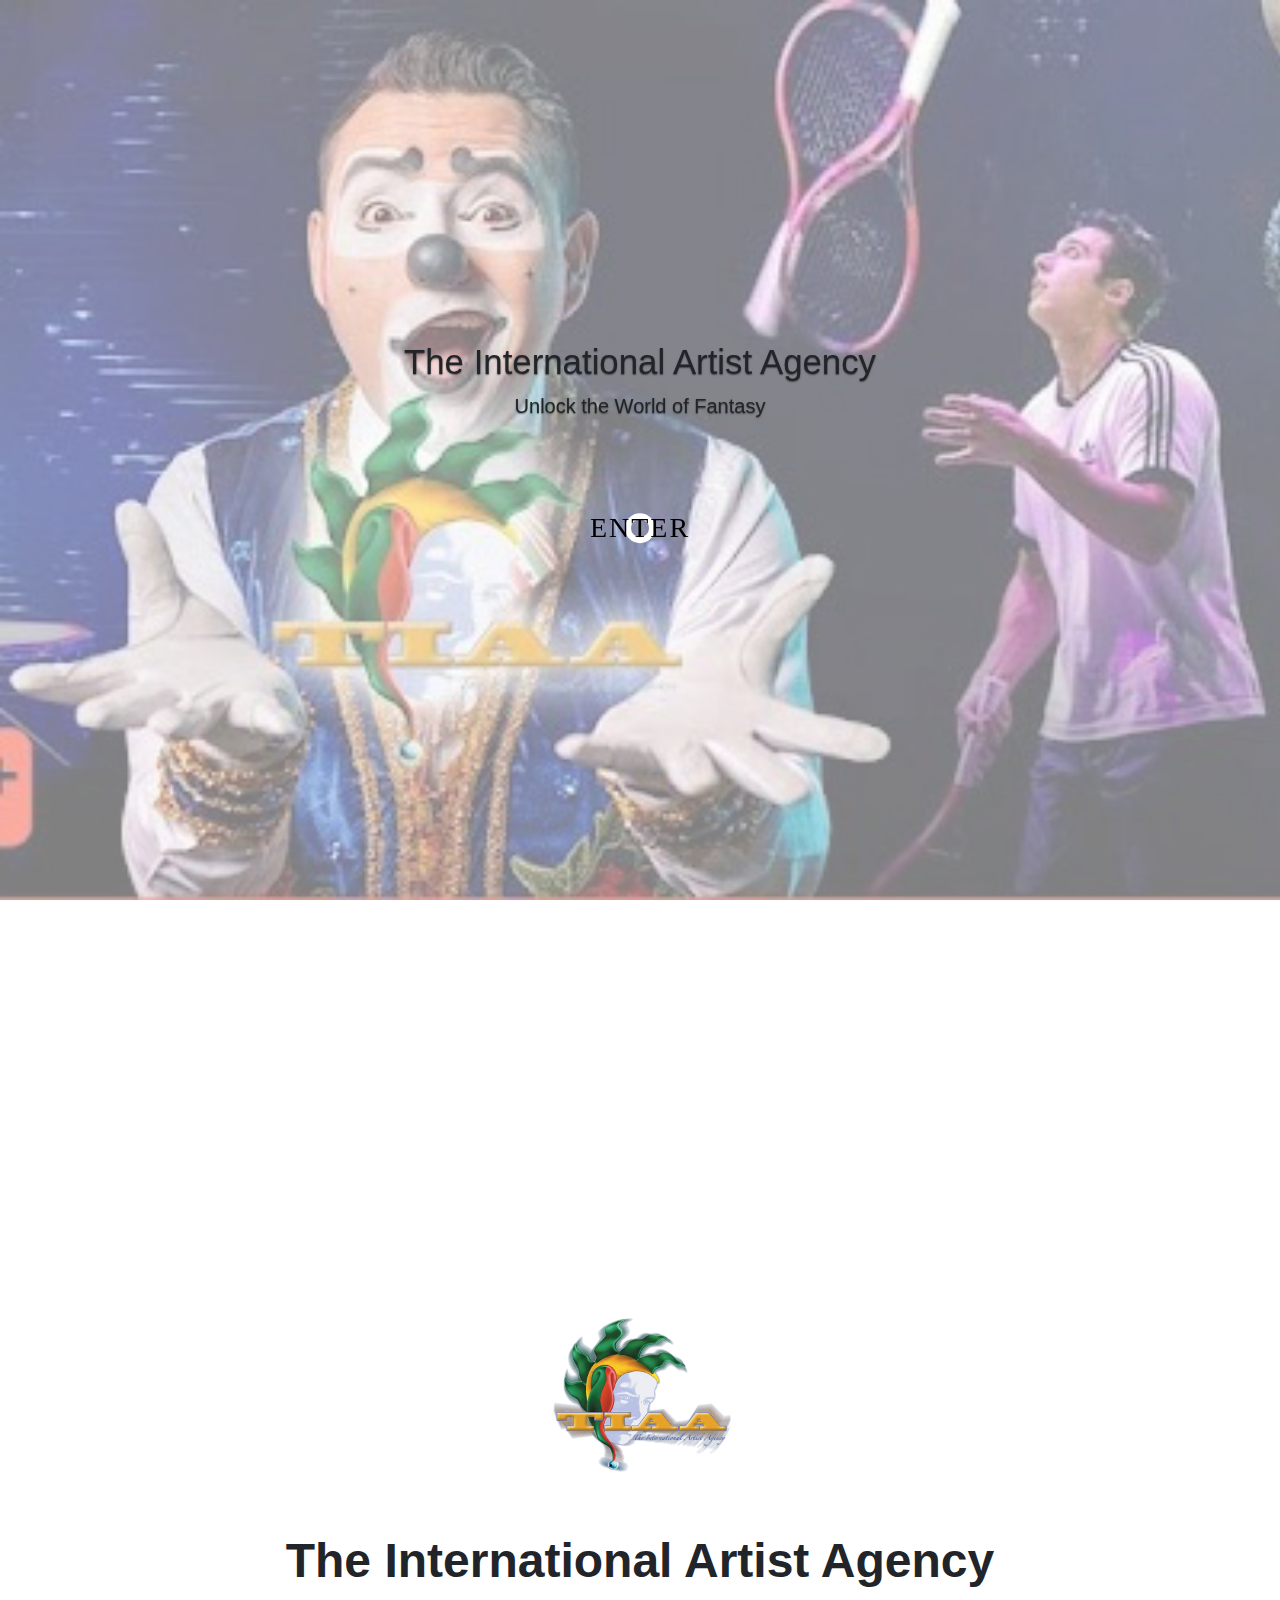
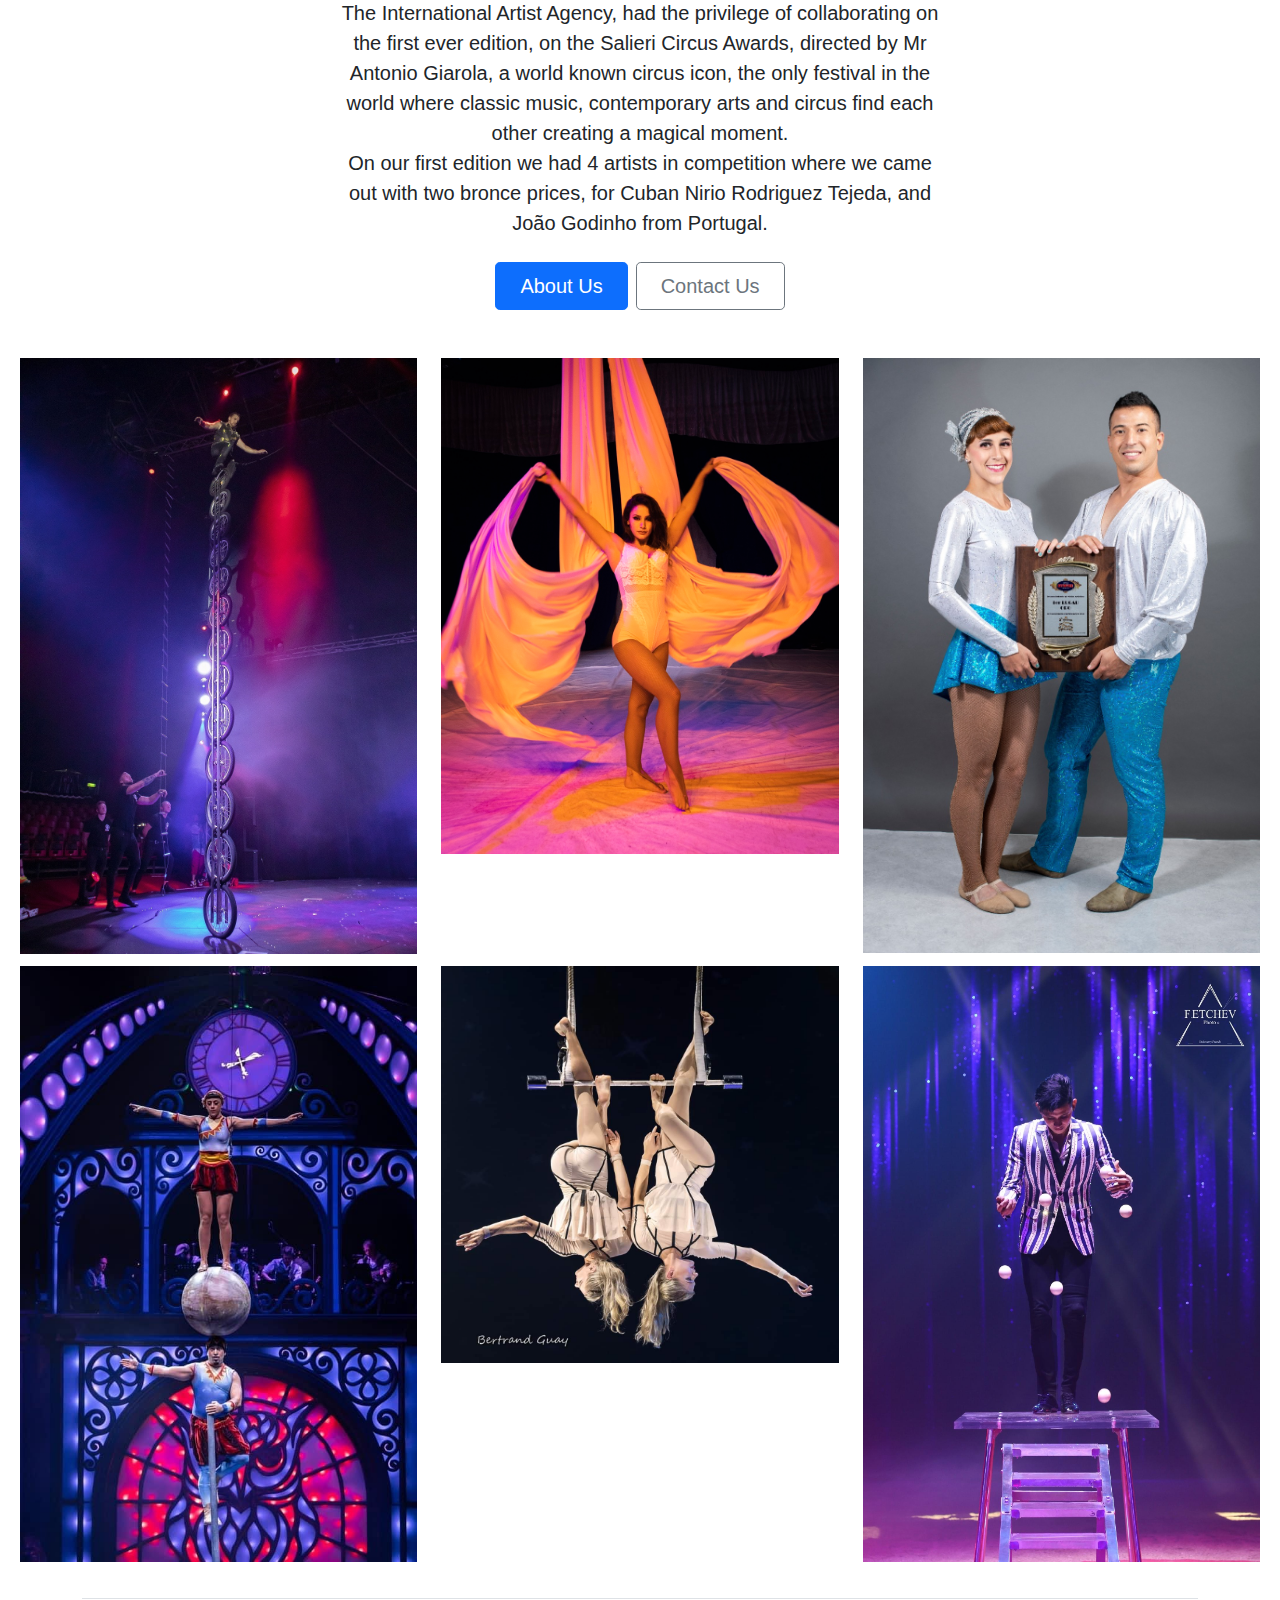
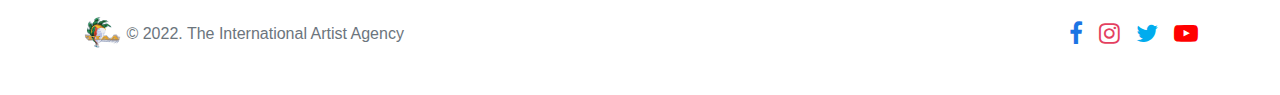
<file: index.html>
<!doctype html>

<html lang="en">

	<head>
		
		<title>The International Artist Agency</title>
		
		<meta charset="utf-8">
        <meta name="viewport" content="width=device-width, initial-scale=1">
        <meta name="description" content="">
        <meta name="author" content="">
        <meta name="generator" content="">
        
        <link rel="shortcut icon" type="image/png" href="logo.png" />
        <link rel="apple-touch-icon" href="logo.png" />
        <link rel="image_src" href="logo.png" />
        
        <link href="bootstrap.min.css" rel="stylesheet">
        
        <style>
          .bd-placeholder-img {
        	font-size: 1.125rem;
        	text-anchor: middle;
        	-webkit-user-select: none;
        	-moz-user-select: none;
        	user-select: none;
          }
        	  @media (min-width: 768px) {
        	.bd-placeholder-img-lg {
        	  font-size: 3.5rem;
        	}
          }
        </style>
        
        <!-- Custom styles for this template -->
        <link href="headers.css" rel="stylesheet">
        <link href="footers.css" rel="stylesheet">
        
        <script src="https://ajax.googleapis.com/ajax/libs/jquery/3.6.0/jquery.min.js"></script>
		
        <script> 
        	$(function(){
        	  $("#header_import").load("header.html"); 
        	});
        	$(function(){
        	  $("#footer_import").load("footer.html"); 
        	});
        </script>
        <script src="bootstrap.bundle.min.js"></script>
		
		<link href="carousel.css" rel="stylesheet">
		
		<style>
		    .flex-equal > * {
              flex: 1;
            }
            @media (min-width: 768px) {
              .flex-md-equal > * {
                flex: 1;
              }
            }
		</style>
		
		<!-- Preloader -->
        <link rel="stylesheet" href="preloader.css" />
        <div id="preloaderWrapper">
          <div class="container-fluid preloader" id="preloader">
            <img class="tiaa" src="logo.png" alt="logo" />
            <h2>Please Wait...</h2>
          </div>
        </div>
        <script>
          const preloaderWrapperElement=document.getElementById("preloaderWrapper");
          window.addEventListener("load", () => {
            preloaderWrapperElement.style.display = "none";
          });
        </script>
		
		<!--cover-->
		<link rel="stylesheet" href="cover.css"/>
		<script src="cover.js"></script>
        <div class="cover-container w-100 h-100 mx-auto flex-column text-center bg-light" id="cover-container">
          <img src="img/cover.jpg" id="bg">
          <main>
            <h1 style="font-size:calc(1.375rem + 1vw)!important;">The International Artist Agency</h1>
            <p class="lead">Unlock the World of Fantasy</p>
            <div class="Preloader_wrap__2yTbp" style="bottom: 12vh; width: 100vw; text-align: center; color: white;">
				<button class="Preloader_button__3ihzN" onclick="uncover();">ENTER</button>
			</div>
          </main>
		</div>
		
		<style>
            .row>* {
                padding-bottom: calc(var(--bs-gutter-x) * .5);
            }
            iframe{
                width: 90vw;
                height: 50.625vw;
                margin:0vh 5vw;
            }
            @media(min-width:768px){
                iframe{
                    width: 80vw;
                    height: 45vw;
                    margin:0vh 10vw;
                }
            }
		</style>
		
	</head>
	
	<body>
		
		<main>
        
		<div id="header_import"></div>
		
		<div id="myCarousel" class="carousel slide" data-bs-ride="carousel">
            <div class="carousel-indicators">
                <button type="button" data-bs-target="#myCarousel" data-bs-slide-to="0" class="active" aria-current="true" aria-label="Slide 1"></button>
                <button type="button" data-bs-target="#myCarousel" data-bs-slide-to="1" aria-label="Slide 2"></button>
                <button type="button" data-bs-target="#myCarousel" data-bs-slide-to="2" aria-label="Slide 3"></button>
                <button type="button" data-bs-target="#myCarousel" data-bs-slide-to="3" aria-label="Slide 4"></button>
				<button type="button" data-bs-target="#myCarousel" data-bs-slide-to="4" aria-label="Slide 5"></button>
				<button type="button" data-bs-target="#myCarousel" data-bs-slide-to="5" aria-label="Slide 6"></button>
            </div>
            <div class="carousel-inner">
                <div class="carousel-item active">
                    <img src="img/img1.jpg" class="bd-placeholder-img" height="100%">
                </div>
                <div class="carousel-item">
                    <img src="img/img2.jpg" class="bd-placeholder-img" height="100%">
                </div>
                <div class="carousel-item">
                    <img src="img/img3.jpg" class="bd-placeholder-img" height="100%">
                </div>
                <div class="carousel-item">
                    <img src="img/img4.jpg" class="bd-placeholder-img" height="100%">
                </div>
				<div class="carousel-item">
                    <img src="img/img5.jpg" class="bd-placeholder-img" height="100%">
                </div>
				<div class="carousel-item">
                    <img src="img/img6.jpg" class="bd-placeholder-img" height="100%">
                </div>
            </div>
            <button class="carousel-control-prev" type="button" data-bs-target="#myCarousel" data-bs-slide="prev">
                <span class="carousel-control-prev-icon" aria-hidden="true"></span>
                <span class="visually-hidden">Previous</span>
            </button>
            <button class="carousel-control-next" type="button" data-bs-target="#myCarousel" data-bs-slide="next">
                <span class="carousel-control-next-icon" aria-hidden="true"></span>
                <span class="visually-hidden">Next</span>
            </button>
        </div>
        
		<iframe src="https://www.youtube.com/embed/lHjPHKVAr_A?rel=0&autoplay=1" frameborder="0" allow="accelerometer; autoplay; encrypted-media; gyroscope; picture-in-picture" allowfullscreen></iframe>
        
        <div class="px-4 py-5 text-center">
            <img class="d-block mx-auto mb-4" src="logo.png" alt="" width="200" height="200">
            <h1 class="display-5 fw-bold">The International Artist Agency</h1>
            <div class="col-lg-6 mx-auto">
              <p class="lead mb-4">The International Artist Agency, had the privilege of collaborating on the first ever edition, on the Salieri Circus Awards, directed by Mr Antonio Giarola, a world known circus icon, the only festival in the world where classic music, contemporary arts and circus find each other creating a magical moment.
                <br>
                On our first edition we had 4 artists in competition where we came out with two bronce prices, for Cuban Nirio Rodriguez Tejeda, and João Godinho from Portugal.</p>
              <div class="d-grid gap-2 d-sm-flex justify-content-sm-center">
                <a href="about.html"><button type="button" class="btn btn-primary btn-lg px-4 gap-3">About Us</button></a>
                <a href="contact.html"><button type="button" class="btn btn-outline-secondary btn-lg px-4">Contact Us</button></a>
              </div>
            </div>
        </div>
        
         <div class="row" style="padding: 0px 20px;">
          <div class="col-md-4">
            <div class="thumbnail">
                <img src="img/1.jpg" alt="Lights" style="width:100%">
                <!--<div class="caption">
                  <p>Lorem ipsum...</p>
                </div>-->
            </div>
          </div>
          <div class="col-md-4">
            <div class="thumbnail">
                <img src="img/2.jpg" alt="Nature" style="width:100%">
                <!--<div class="caption">
                  <p>Lorem ipsum...</p>
                </div>-->
            </div>
          </div>
          <div class="col-md-4">
            <div class="thumbnail">
                <img src="img/3.jpg" alt="Fjords" style="width:100%">
                <!--<div class="caption">
                  <p>Lorem ipsum...</p>
                </div>-->
            </div>
          </div>
        </div>
		<div class="row" style="padding: 0px 20px;">
          <div class="col-md-4">
            <div class="thumbnail">
                <img src="img/4.JPG" alt="Lights" style="width:100%">
                <!--<div class="caption">
                  <p>Lorem ipsum...</p>
                </div>-->
            </div>
          </div>
          <div class="col-md-4">
            <div class="thumbnail">
                <img src="img/5.jpeg" alt="Nature" style="width:100%">
                <!--<div class="caption">
                  <p>Lorem ipsum...</p>
                </div>-->
            </div>
          </div>
          <div class="col-md-4">
            <div class="thumbnail">
                <img src="img/6.jpeg" alt="Fjords" style="width:100%">
                <!--<div class="caption">
                  <p>Lorem ipsum...</p>
                </div>-->
            </div>
          </div>
        </div>
		
		<div id="footer_import"></div>
        
		</main>
        
	</body>
	
</html>
</file>
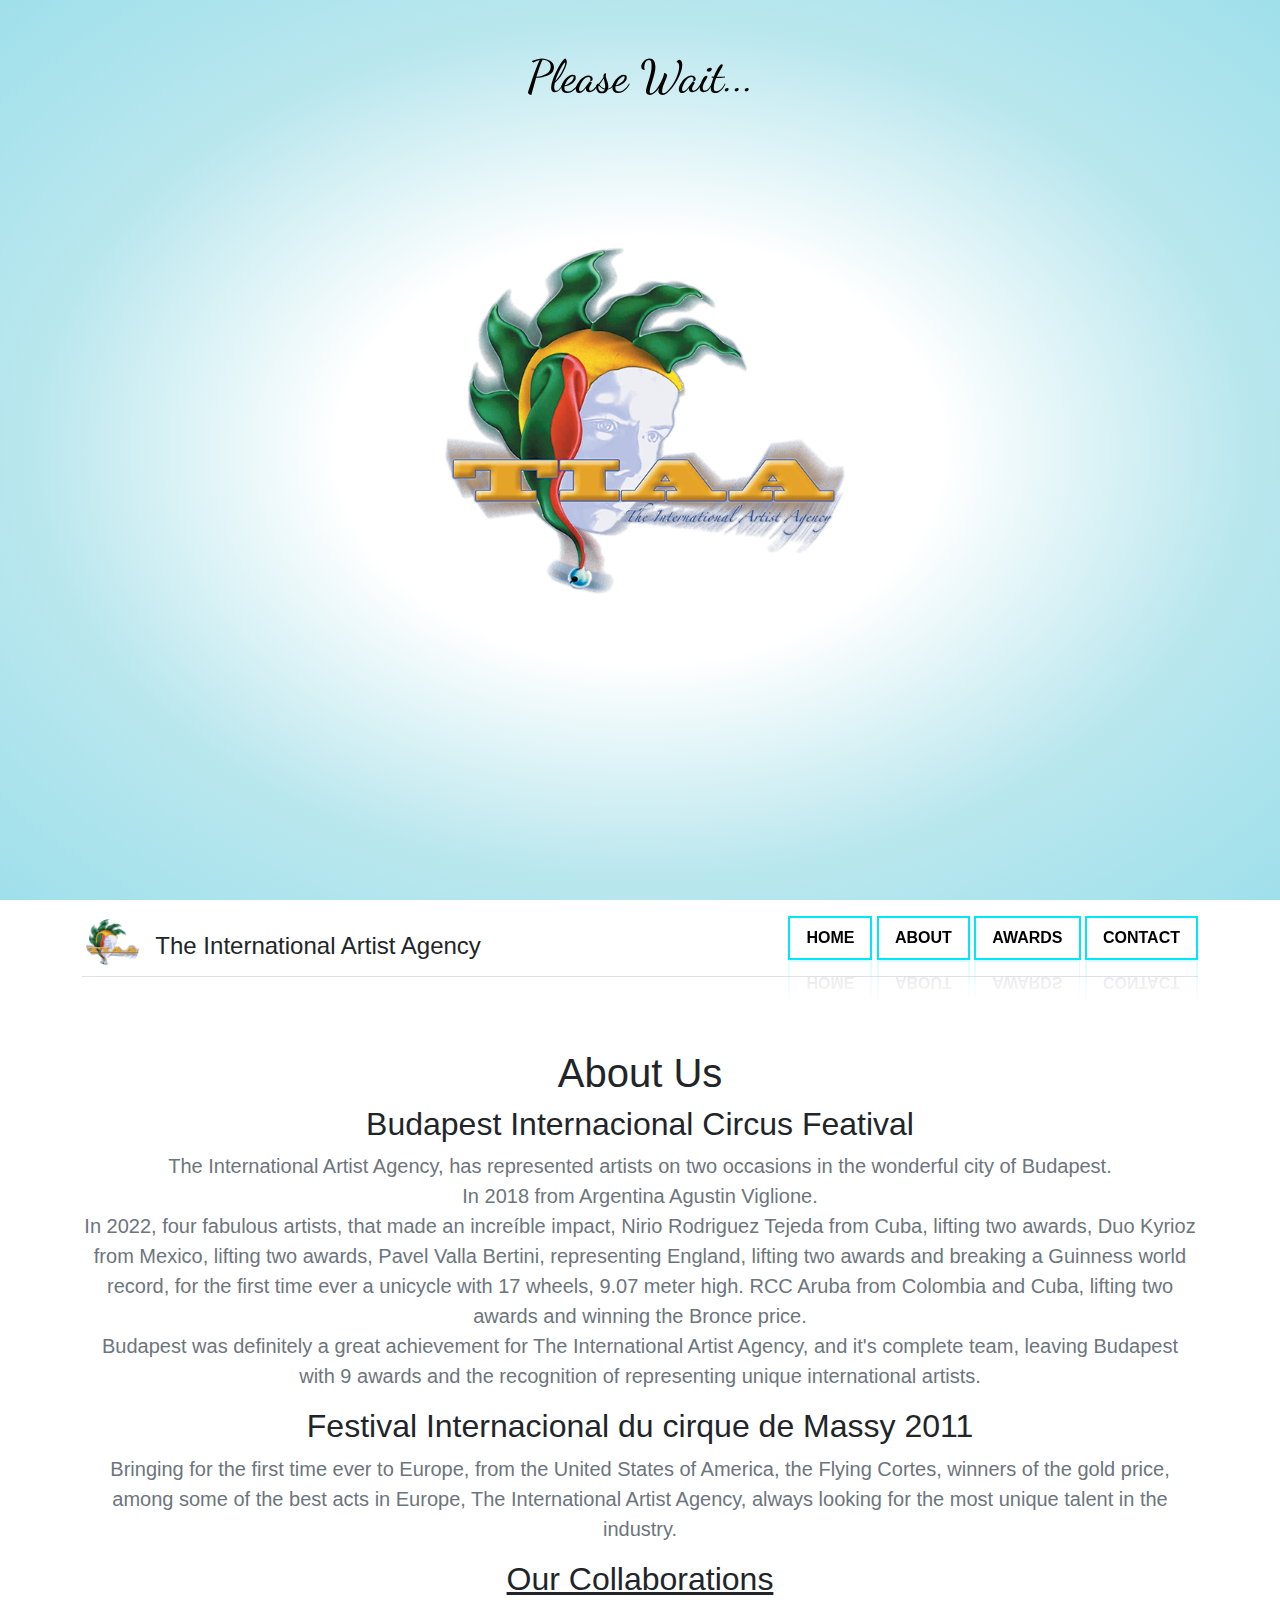
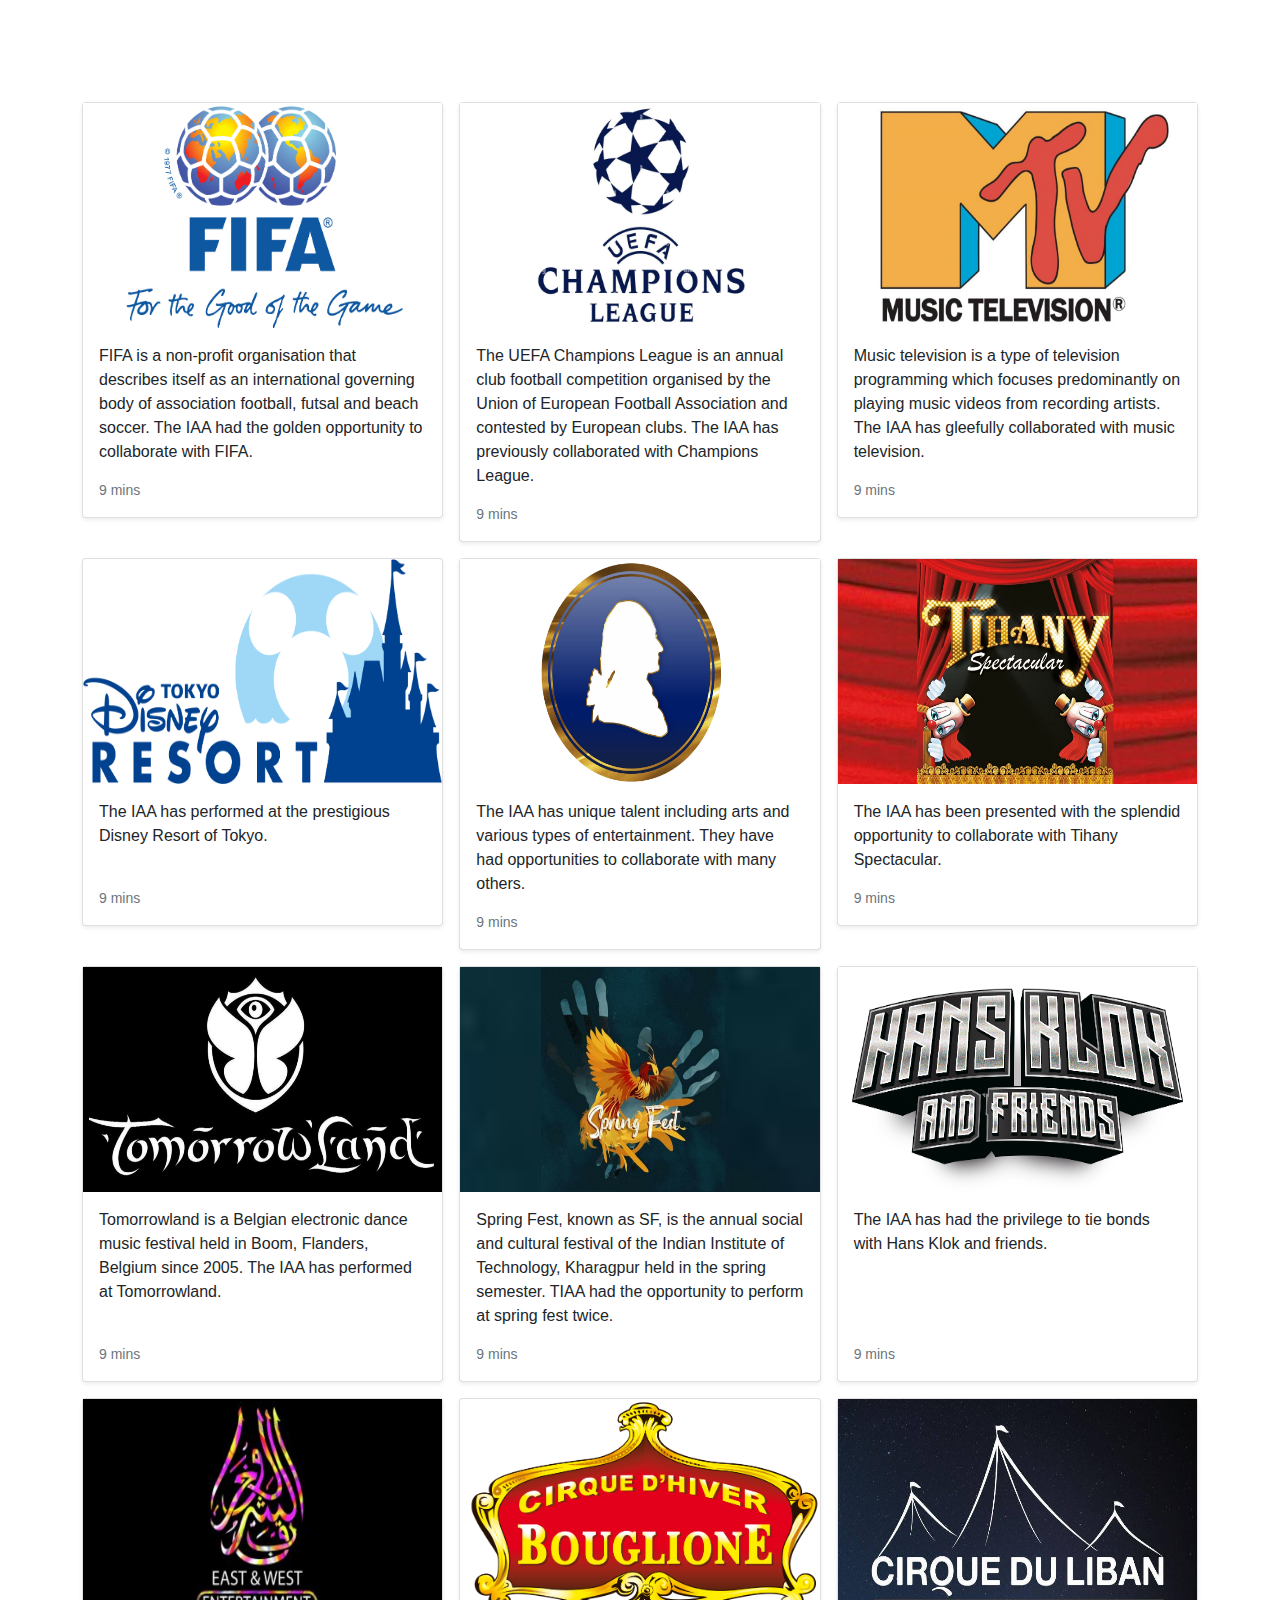
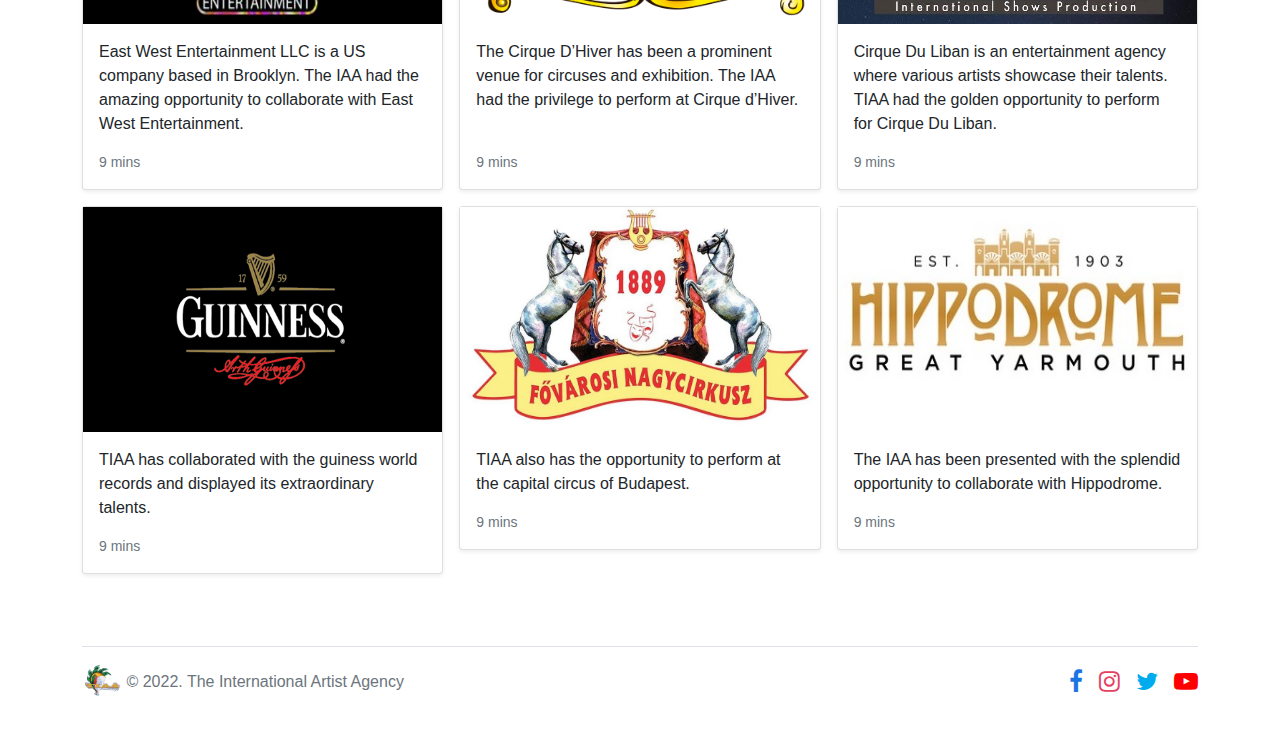
<file: about.html>
<!doctype html>

<html lang="en">

	<head>
		
		<title>About | The International Artist Agency</title>
		
		<meta charset="utf-8">
        <meta name="viewport" content="width=device-width, initial-scale=1">
        <meta name="description" content="">
        <meta name="author" content="">
        <meta name="generator" content="">
        
        <link rel="shortcut icon" type="image/png" href="logo.png" />
        <link rel="apple-touch-icon" href="logo.png" />
        <link rel="image_src" href="logo.png" />
        
        <link href="bootstrap.min.css" rel="stylesheet">
        
        <style>
          .bd-placeholder-img {
        	font-size: 1.125rem;
        	text-anchor: middle;
        	-webkit-user-select: none;
        	-moz-user-select: none;
        	user-select: none;
          }
        	  @media (min-width: 768px) {
        	.bd-placeholder-img-lg {
        	  font-size: 3.5rem;
        	}
          }
        </style>
        
        <!-- Custom styles for this template -->
        <link href="headers.css" rel="stylesheet">
        <link href="footers.css" rel="stylesheet">
        
        <script src="https://ajax.googleapis.com/ajax/libs/jquery/3.6.0/jquery.min.js"></script>
		
        <script> 
        	$(function(){
        	  $("#header_import").load("header.html"); 
        	});
        	$(function(){
        	  $("#footer_import").load("footer.html"); 
        	});
        </script>
        <script src="bootstrap.bundle.min.js"></script>
		
		<!-- Preloader -->
        <link rel="stylesheet" href="preloader.css" />
        <div id="preloaderWrapper">
          <div class="container-fluid preloader" id="preloader">
            <img class="tiaa" src="logo.png" alt="logo" />
            <h2>Please Wait...</h2>
          </div>
        </div>
        <script>
          const preloaderWrapperElement=document.getElementById("preloaderWrapper");
          window.addEventListener("load", () => {
            setTimeout(() => {
                preloaderWrapperElement.style.display = "none";
            }, 2000);
            
          });
        </script>
        
    </head>
	
	<body>
		
		
		<main>
        
		<div id="header_import"></div>
		
		<section class="text-center container">
            <div class="row py-lg-5">
              <div class="col-lg-12 col-md-8 mx-auto">
                <h1 class="fw-light">About Us</h1>
                <h2 class="fw-light">Budapest Internacional Circus Featival</h2>
                <p class="lead text-muted">The International Artist Agency, has represented artists on two occasions in the wonderful city of Budapest.
                  <br>
                  In 2018 from Argentina Agustin Viglione.
                  <br>
                  In 2022, four fabulous artists, that made an increíble impact, Nirio Rodriguez Tejeda from Cuba, lifting two awards, Duo Kyrioz from Mexico, lifting two awards, Pavel Valla Bertini, representing England, lifting two awards and breaking a Guinness world record, for the first time ever a unicycle with 17 wheels, 9.07 meter high.
                  RCC Aruba from Colombia and Cuba, lifting two awards and winning the Bronce price.
                  <br>
                  Budapest was definitely a great achievement for The International Artist Agency, and it's complete team, leaving Budapest with 9 awards and the recognition of representing unique international artists.</p>
                  <h2 class="fw-light">Festival Internacional du cirque de Massy 2011</h2>
                  <p class="lead text-muted">Bringing for the first time ever to Europe, from the United States of America, the Flying Cortes, winners of the gold price, among some of the best acts in Europe, The International Artist Agency, always looking for the most unique talent in the industry.</p>
		      <h2 class="fw-light"><u>Our Collaborations</u></h2>
                
                
                  <!--<p>
                  <a href="#" class="btn btn-primary my-2">Main call to action</a>
                  <a href="#" class="btn btn-secondary my-2">Secondary action</a>
                </p>-->
              </div>
            </div>
          </section>
        
          <div class="album py-5 ">
            <div class="container">
        
              <div class="row row-cols-1 row-cols-sm-2 row-cols-md-3 g-3">
                
                <div class="col">
                  <div class="card shadow-sm">
                    <img src="img/fifa.png" class="bd-placeholder-img" width="100%" height="225">
                    <div class="card-body">
                      <p class="card-text">FIFA is a non-profit organisation that describes itself as an international governing body of association football, futsal and beach soccer. The IAA had the golden opportunity to collaborate with FIFA.</p>
                      <div class="d-flex justify-content-between align-items-center">
                        <!--<div class="btn-group">
                          <button type="button" class="btn btn-sm btn-outline-secondary">View</button>
                          <button type="button" class="btn btn-sm btn-outline-secondary">Edit</button>
                        </div>-->
                        <small class="text-muted">9 mins</small>
                      </div>
                    </div>
                  </div>
                </div>
                <div class="col">
                  <div class="card shadow-sm">
                    <img src="img/champions league.jpg" class="bd-placeholder-img" width="100%" height="225">
                    <div class="card-body">
                      <p class="card-text">The UEFA Champions League is an annual club football competition organised by the Union of European Football Association and contested by European clubs. The IAA has previously collaborated with Champions League.</p>
                      <div class="d-flex justify-content-between align-items-center">
                        <!--<div class="btn-group">
                          <button type="button" class="btn btn-sm btn-outline-secondary">View</button>
                          <button type="button" class="btn btn-sm btn-outline-secondary">Edit</button>
                        </div>-->
                        <small class="text-muted">9 mins</small>
                      </div>
                    </div>
                  </div>
                </div>
                <div class="col">
                  <div class="card shadow-sm">
                    <img src="img/Mtv.jpg" class="bd-placeholder-img" width="100%" height="225">
                    <div class="card-body">
                      <p class="card-text">Music television is a type of television programming which focuses predominantly on playing music videos from recording artists. The IAA has gleefully collaborated with music television.</p>
                      <div class="d-flex justify-content-between align-items-center">
                        <!--<div class="btn-group">
                          <button type="button" class="btn btn-sm btn-outline-secondary">View</button>
                          <button type="button" class="btn btn-sm btn-outline-secondary">Edit</button>
                        </div>-->
                        <small class="text-muted">9 mins</small>
                      </div>
                    </div>
                  </div>
                </div>
				
				<div class="col">
                  <div class="card shadow-sm">
                    <img src="img/TokyoDisneyResort.png" class="bd-placeholder-img" width="100%" height="225">
                    <div class="card-body">
                      <p class="card-text">The IAA has performed at the prestigious Disney Resort of Tokyo.<br><br></p>
                      <div class="d-flex justify-content-between align-items-center">
                        <!--<div class="btn-group">
                          <button type="button" class="btn btn-sm btn-outline-secondary">View</button>
                          <button type="button" class="btn btn-sm btn-outline-secondary">Edit</button>
                        </div>-->
                        <small class="text-muted">9 mins</small>
                      </div>
                    </div>
                  </div>
                </div>
                <div class="col">
                  <div class="card shadow-sm">
                    <img src="img/Noname.jpg" class="bd-placeholder-img" width="100%" height="225">
                    <div class="card-body">
                      <p class="card-text">The IAA has unique talent including arts and various types of entertainment. They have had opportunities to collaborate with many others.</p>
                      <div class="d-flex justify-content-between align-items-center">
                        <!--<div class="btn-group">
                          <button type="button" class="btn btn-sm btn-outline-secondary">View</button>
                          <button type="button" class="btn btn-sm btn-outline-secondary">Edit</button>
                        </div>-->
                        <small class="text-muted">9 mins</small>
                      </div>
                    </div>
                  </div>
                </div>
                <div class="col">
                  <div class="card shadow-sm">
                    <img src="img/ThanySpectacular.jpg" class="bd-placeholder-img" width="100%" height="225">
                    <div class="card-body">
                      <p class="card-text">The IAA has been presented with the splendid opportunity to collaborate with Tihany Spectacular.</p>
                      <div class="d-flex justify-content-between align-items-center">
                        <!--<div class="btn-group">
                          <button type="button" class="btn btn-sm btn-outline-secondary">View</button>
                          <button type="button" class="btn btn-sm btn-outline-secondary">Edit</button>
                        </div>-->
                        <small class="text-muted">9 mins</small>
                      </div>
                    </div>
                  </div>
                </div>
        
                <div class="col">
                  <div class="card shadow-sm">
                    <img src="img/TomorrowLand.jpg" class="bd-placeholder-img" width="100%" height="225">
                    <div class="card-body">
                      <p class="card-text">Tomorrowland is a Belgian electronic dance music festival held in Boom, Flanders, Belgium since 2005. The IAA has performed at Tomorrowland. <br><br></p>
                      <div class="d-flex justify-content-between align-items-center">
                        <!--<div class="btn-group">
                          <button type="button" class="btn btn-sm btn-outline-secondary">View</button>
                          <button type="button" class="btn btn-sm btn-outline-secondary">Edit</button>
                        </div>-->
                        <small class="text-muted">9 mins</small>
                      </div>
                    </div>
                  </div>
                </div>
                <div class="col">
                  <div class="card shadow-sm">
                    <img src="img/SpringFest.jpg" class="bd-placeholder-img" width="100%" height="225">
                    <div class="card-body">
                      <p class="card-text">Spring Fest, known as SF, is the annual social and cultural festival of the Indian Institute of Technology, Kharagpur held in the spring semester. TIAA had the opportunity to perform at spring fest twice.</p>
                      <div class="d-flex justify-content-between align-items-center">
                        <!--<div class="btn-group">
                          <button type="button" class="btn btn-sm btn-outline-secondary">View</button>
                          <button type="button" class="btn btn-sm btn-outline-secondary">Edit</button>
                        </div>-->
                        <small class="text-muted">9 mins</small>
                      </div>
                    </div>
                  </div>
                </div>
                <div class="col">
                  <div class="card shadow-sm">
                    <img src="img/HansKlokAndFriends_logo.png" class="bd-placeholder-img" width="100%" height="225">
                    <div class="card-body">
                      <p class="card-text">The IAA has had the privilege to tie bonds with Hans Klok and friends.<br><br><br><br></p>
                      <div class="d-flex justify-content-between align-items-center">
                        <!--<div class="btn-group">
                          <button type="button" class="btn btn-sm btn-outline-secondary">View</button>
                          <button type="button" class="btn btn-sm btn-outline-secondary">Edit</button>
                        </div>-->
                        <small class="text-muted">9 mins</small>
                      </div>
                    </div>
                  </div>
                </div>
        
                <div class="col">
                  <div class="card shadow-sm">
                    <img src="img/EastWestEntertainment.jpg" class="bd-placeholder-img" width="100%" height="225">
                    <div class="card-body">
                      <p class="card-text">East West Entertainment LLC is a US company based in Brooklyn. The IAA had the amazing opportunity to collaborate with East West Entertainment.</p>
                      <div class="d-flex justify-content-between align-items-center">
                        <!--<div class="btn-group">
                          <button type="button" class="btn btn-sm btn-outline-secondary">View</button>
                          <button type="button" class="btn btn-sm btn-outline-secondary">Edit</button>
                        </div>-->
                        <small class="text-muted">9 mins</small>
                      </div>
                    </div>
                  </div>
                </div>
                <div class="col">
                  <div class="card shadow-sm">
                    <img src="img/CirqueD_HiverBouglione.png" class="bd-placeholder-img" width="100%" height="225">
                    <div class="card-body">
                      <p class="card-text">The Cirque D’Hiver has been a prominent venue for circuses and exhibition. The IAA had the privilege to perform at Cirque d’Hiver.<br><br></p>
                      <div class="d-flex justify-content-between align-items-center">
                        <!--<div class="btn-group">
                          <button type="button" class="btn btn-sm btn-outline-secondary">View</button>
                          <button type="button" class="btn btn-sm btn-outline-secondary">Edit</button>
                        </div>-->
                        <small class="text-muted">9 mins</small>
                      </div>
                    </div>
                  </div>
                </div>
                <div class="col">
                  <div class="card shadow-sm">
                    <img src="img/CirqueDuLiban.jpg" class="bd-placeholder-img" width="100%" height="225">
                    <div class="card-body">
                      <p class="card-text">Cirque Du Liban is an entertainment agency where various artists showcase their talents. TIAA had the golden opportunity to perform for Cirque Du Liban.</p>
                      <div class="d-flex justify-content-between align-items-center">
                        <!--<div class="btn-group">
                          <button type="button" class="btn btn-sm btn-outline-secondary">View</button>
                          <button type="button" class="btn btn-sm btn-outline-secondary">Edit</button>
                        </div>-->
                        <small class="text-muted">9 mins</small>
                      </div>
                    </div>
                  </div>
                </div>
                
				<div class="col">
                  <div class="card shadow-sm">
                    <img src="img/guinness.png" class="bd-placeholder-img" width="100%" height="225">
                    <div class="card-body">
                      <p class="card-text">TIAA has collaborated with the guiness world records and displayed its extraordinary talents.</p>
                      <div class="d-flex justify-content-between align-items-center">
                        <!--<div class="btn-group">
                          <button type="button" class="btn btn-sm btn-outline-secondary">View</button>
                          <button type="button" class="btn btn-sm btn-outline-secondary">Edit</button>
                        </div>-->
                        <small class="text-muted">9 mins</small>
                      </div>
                    </div>
                  </div>
                </div>
                <div class="col">
                  <div class="card shadow-sm">
                    <img src="img/fovarosi nagycirkusz.jpg" class="bd-placeholder-img" width="100%" height="225">
                    <div class="card-body">
                      <p class="card-text">TIAA also has the opportunity to perform at the capital circus of Budapest.</p>
                      <div class="d-flex justify-content-between align-items-center">
                        <!--<div class="btn-group">
                          <button type="button" class="btn btn-sm btn-outline-secondary">View</button>
                          <button type="button" class="btn btn-sm btn-outline-secondary">Edit</button>
                        </div>-->
                        <small class="text-muted">9 mins</small>
                      </div>
                    </div>
                  </div>
                </div>
                <div class="col">
                  <div class="card shadow-sm">
                    <img src="img/Hippodrome.jpeg" class="bd-placeholder-img" width="100%" height="225">
                    <div class="card-body">
                      <p class="card-text">The IAA has been presented with the splendid opportunity to collaborate with Hippodrome.</p>
                      <div class="d-flex justify-content-between align-items-center">
                        <!--<div class="btn-group">
                          <button type="button" class="btn btn-sm btn-outline-secondary">View</button>
                          <button type="button" class="btn btn-sm btn-outline-secondary">Edit</button>
                        </div>-->
                        <small class="text-muted">9 mins</small>
                      </div>
                    </div>
                  </div>
                </div>
				
              </div>
            </div>
        </div>
		
		<div id="footer_import"></div>
        
		</main>
	
	</body>
	
</html>
</file>
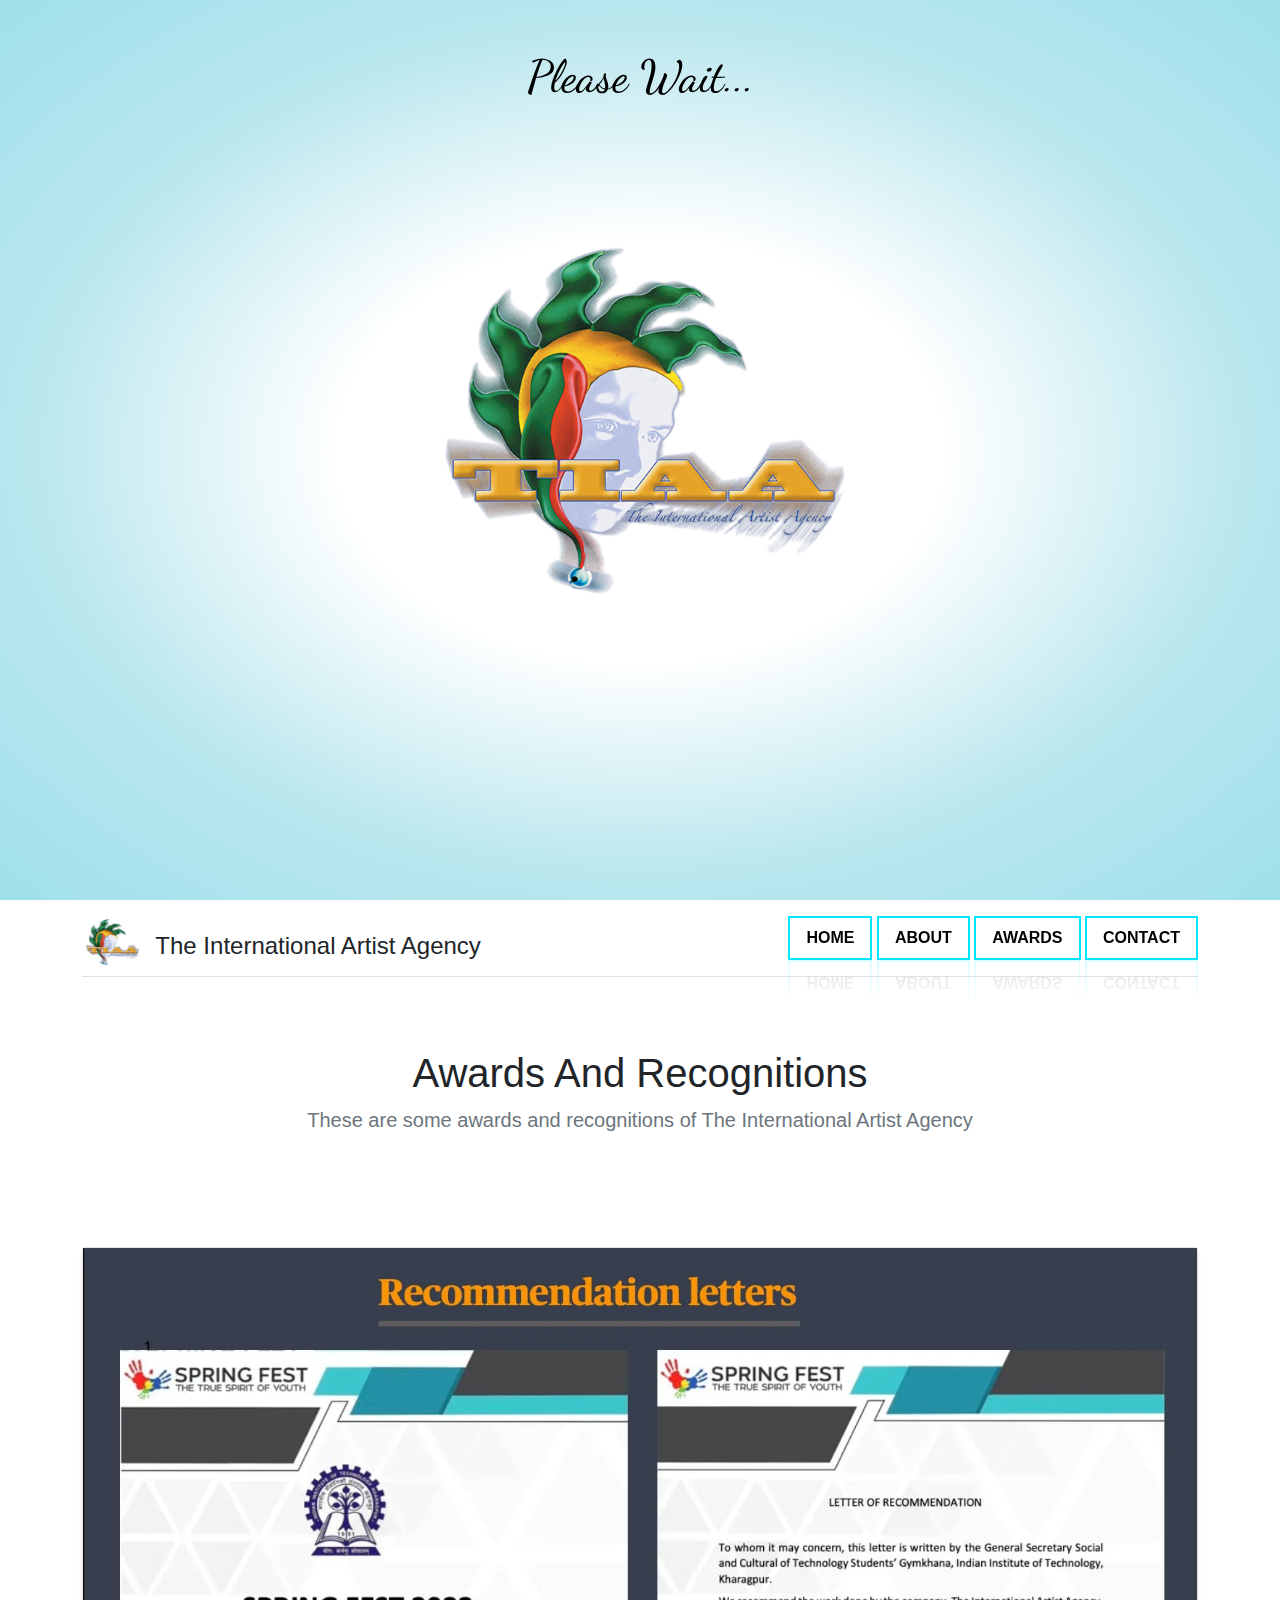
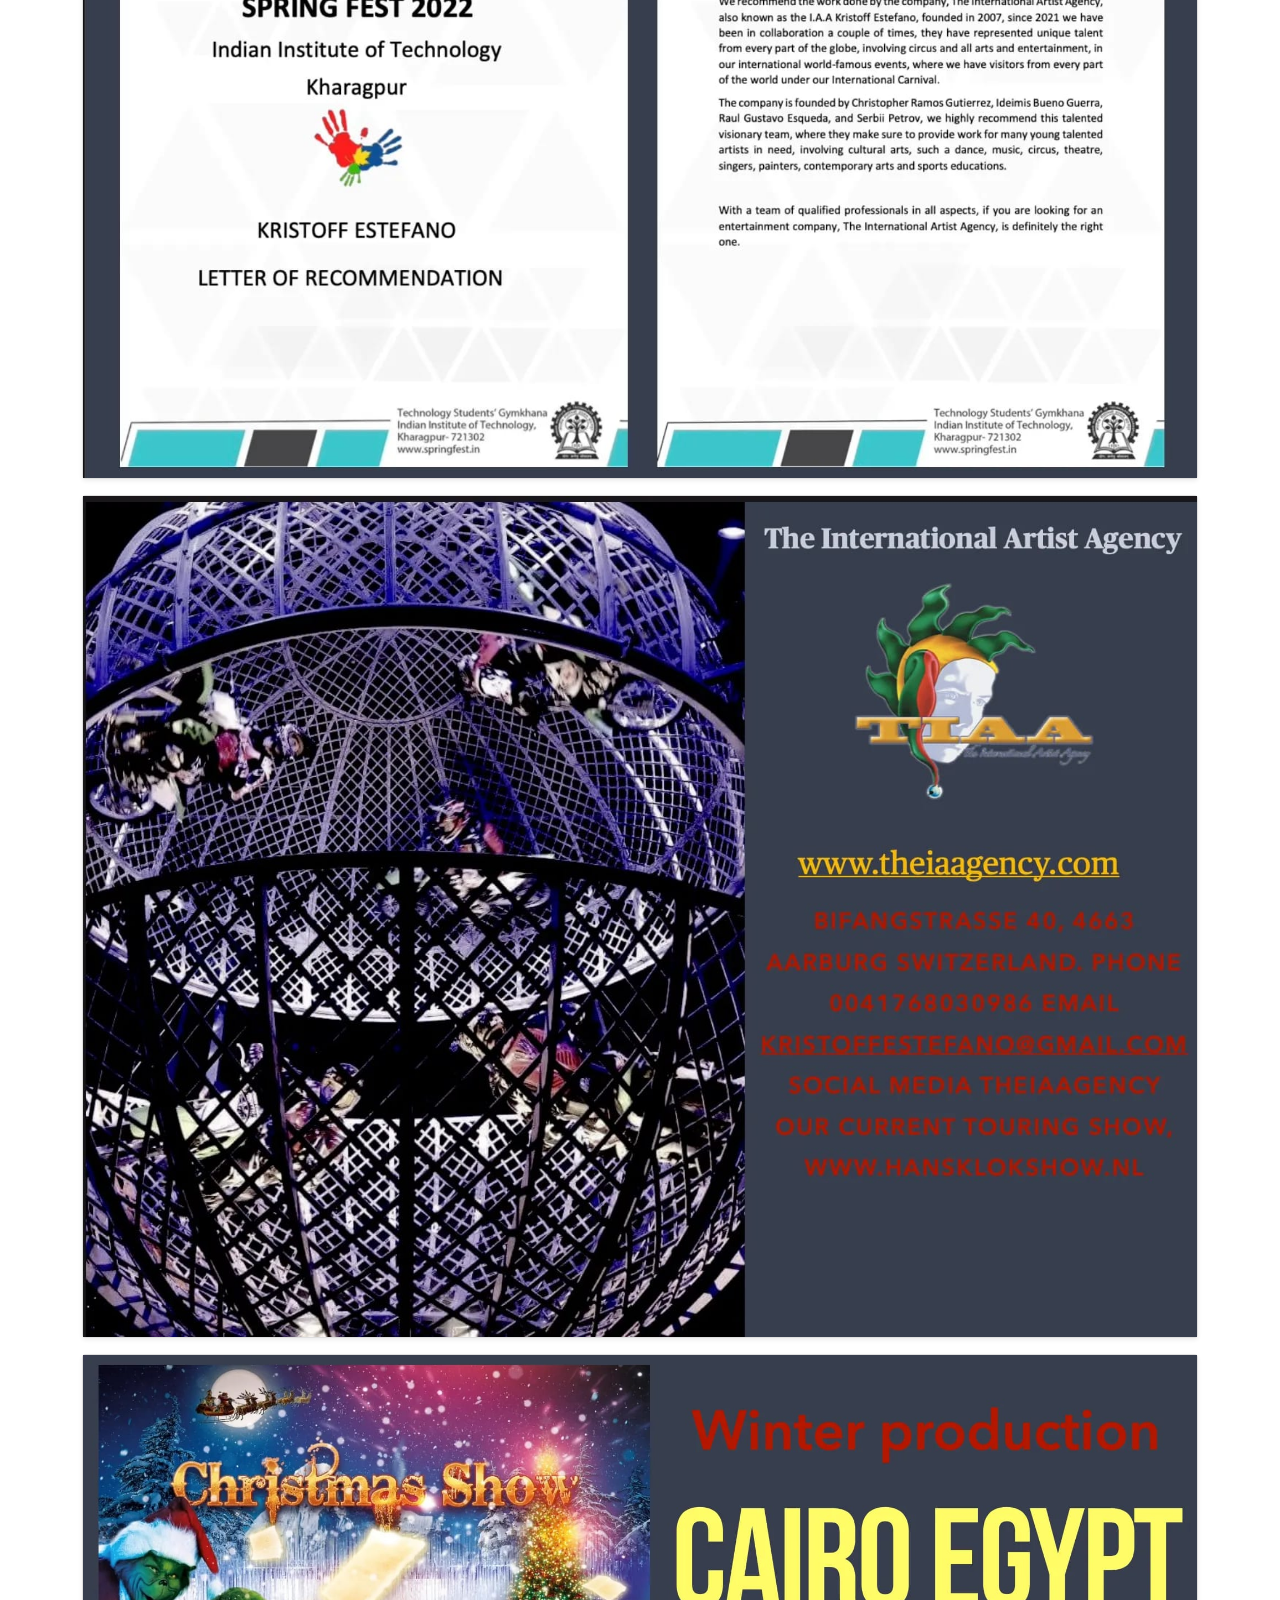
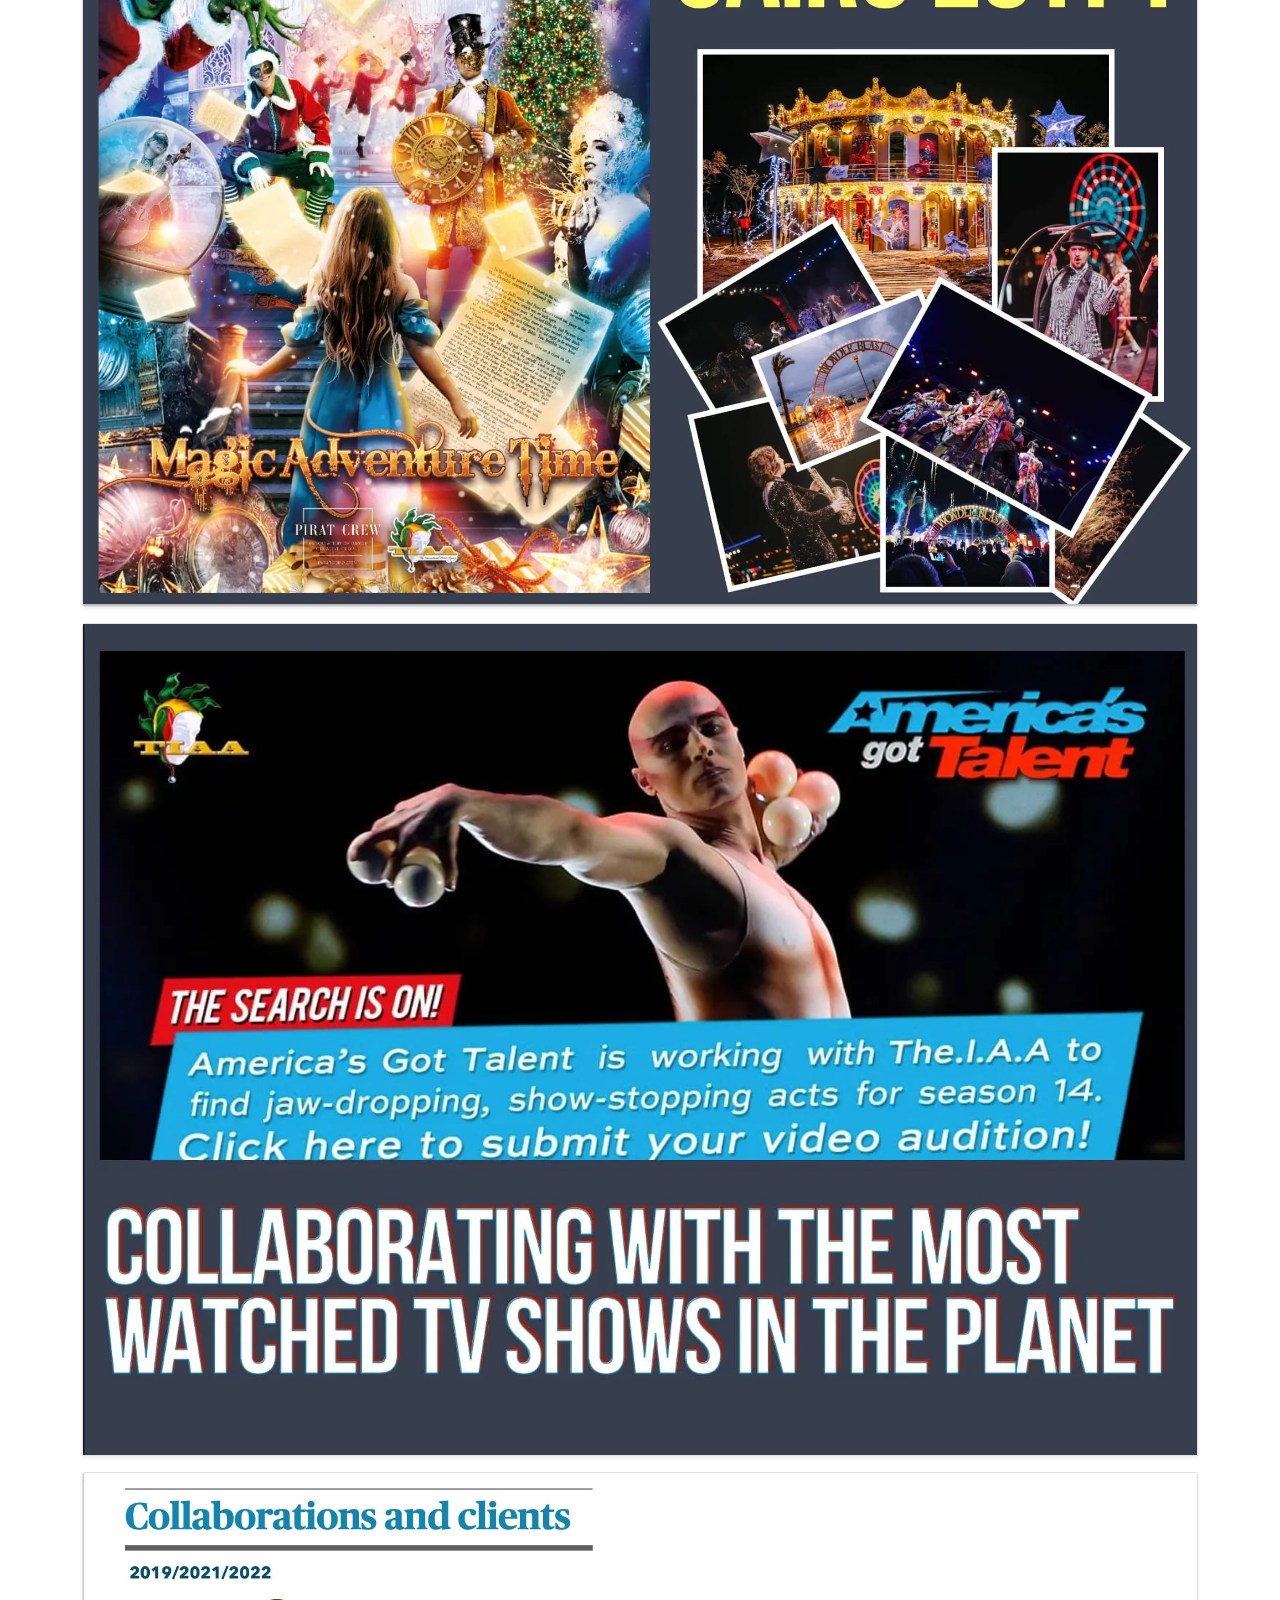
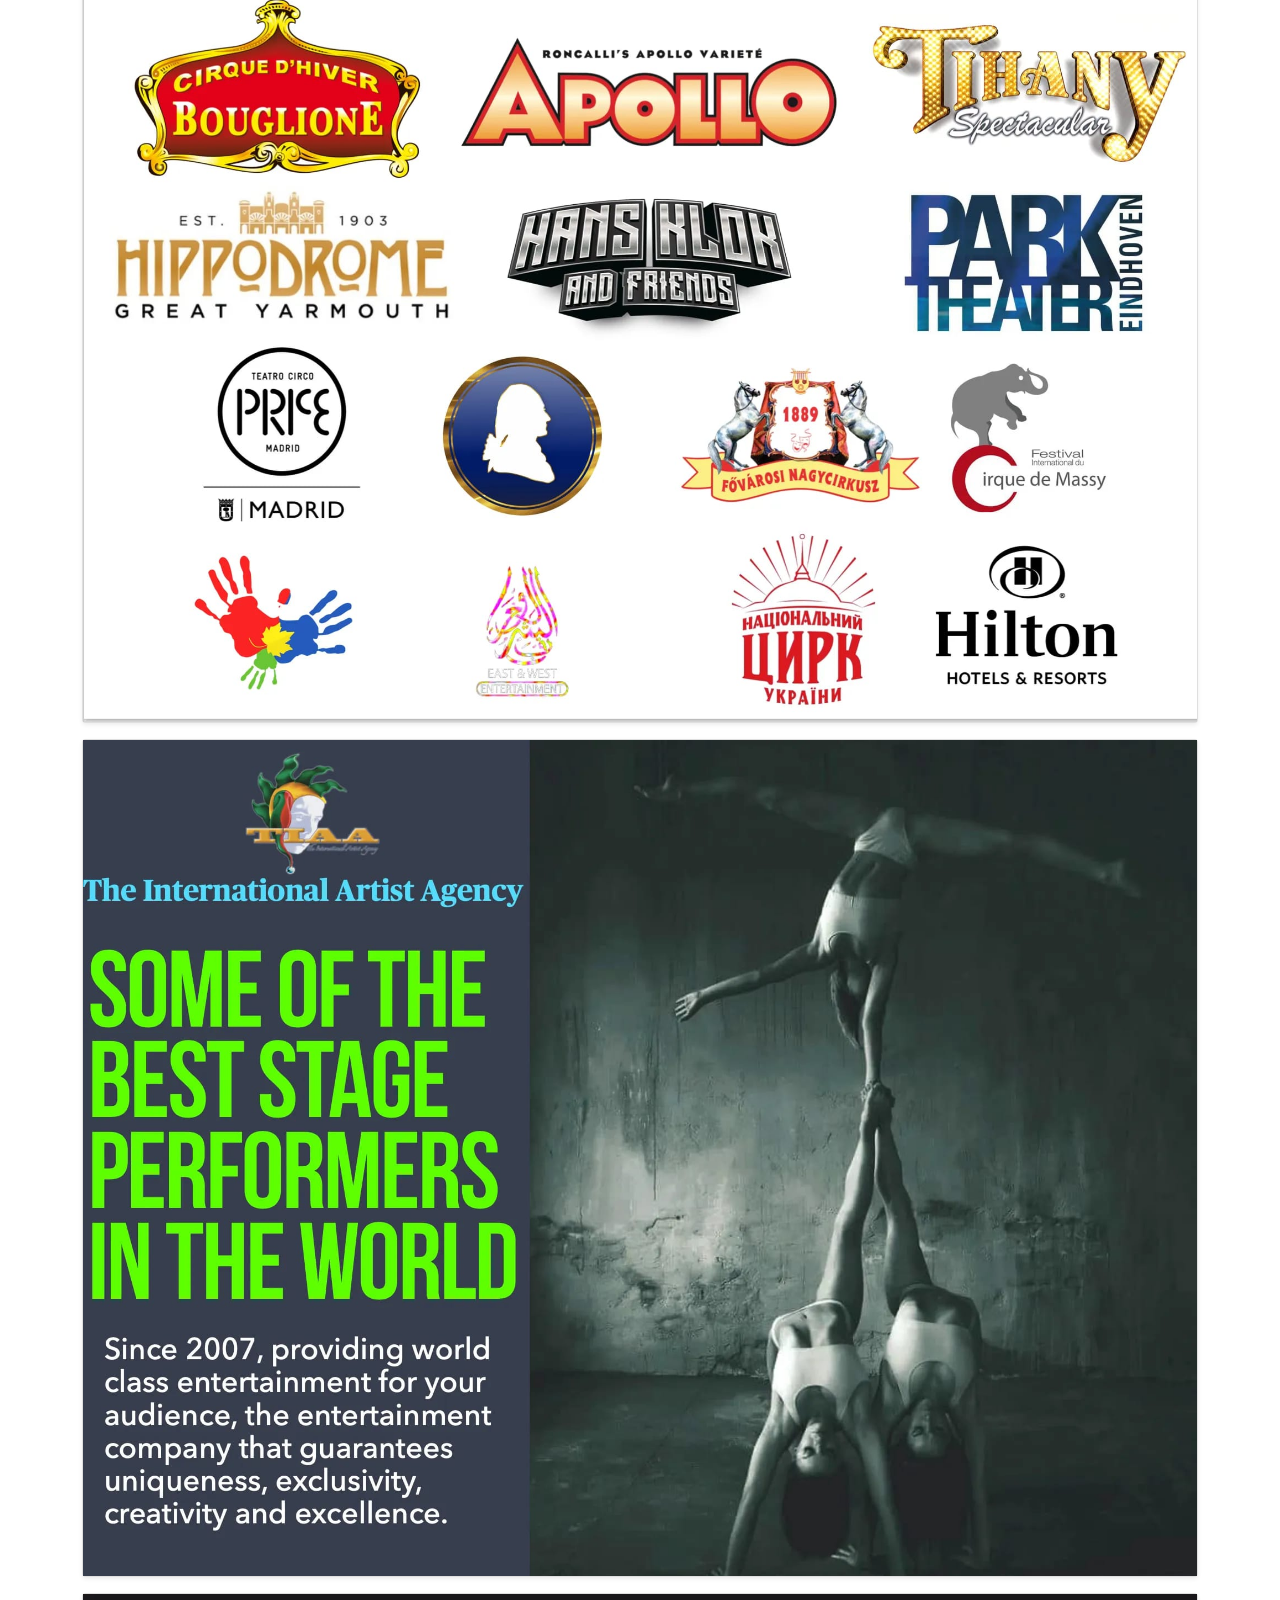
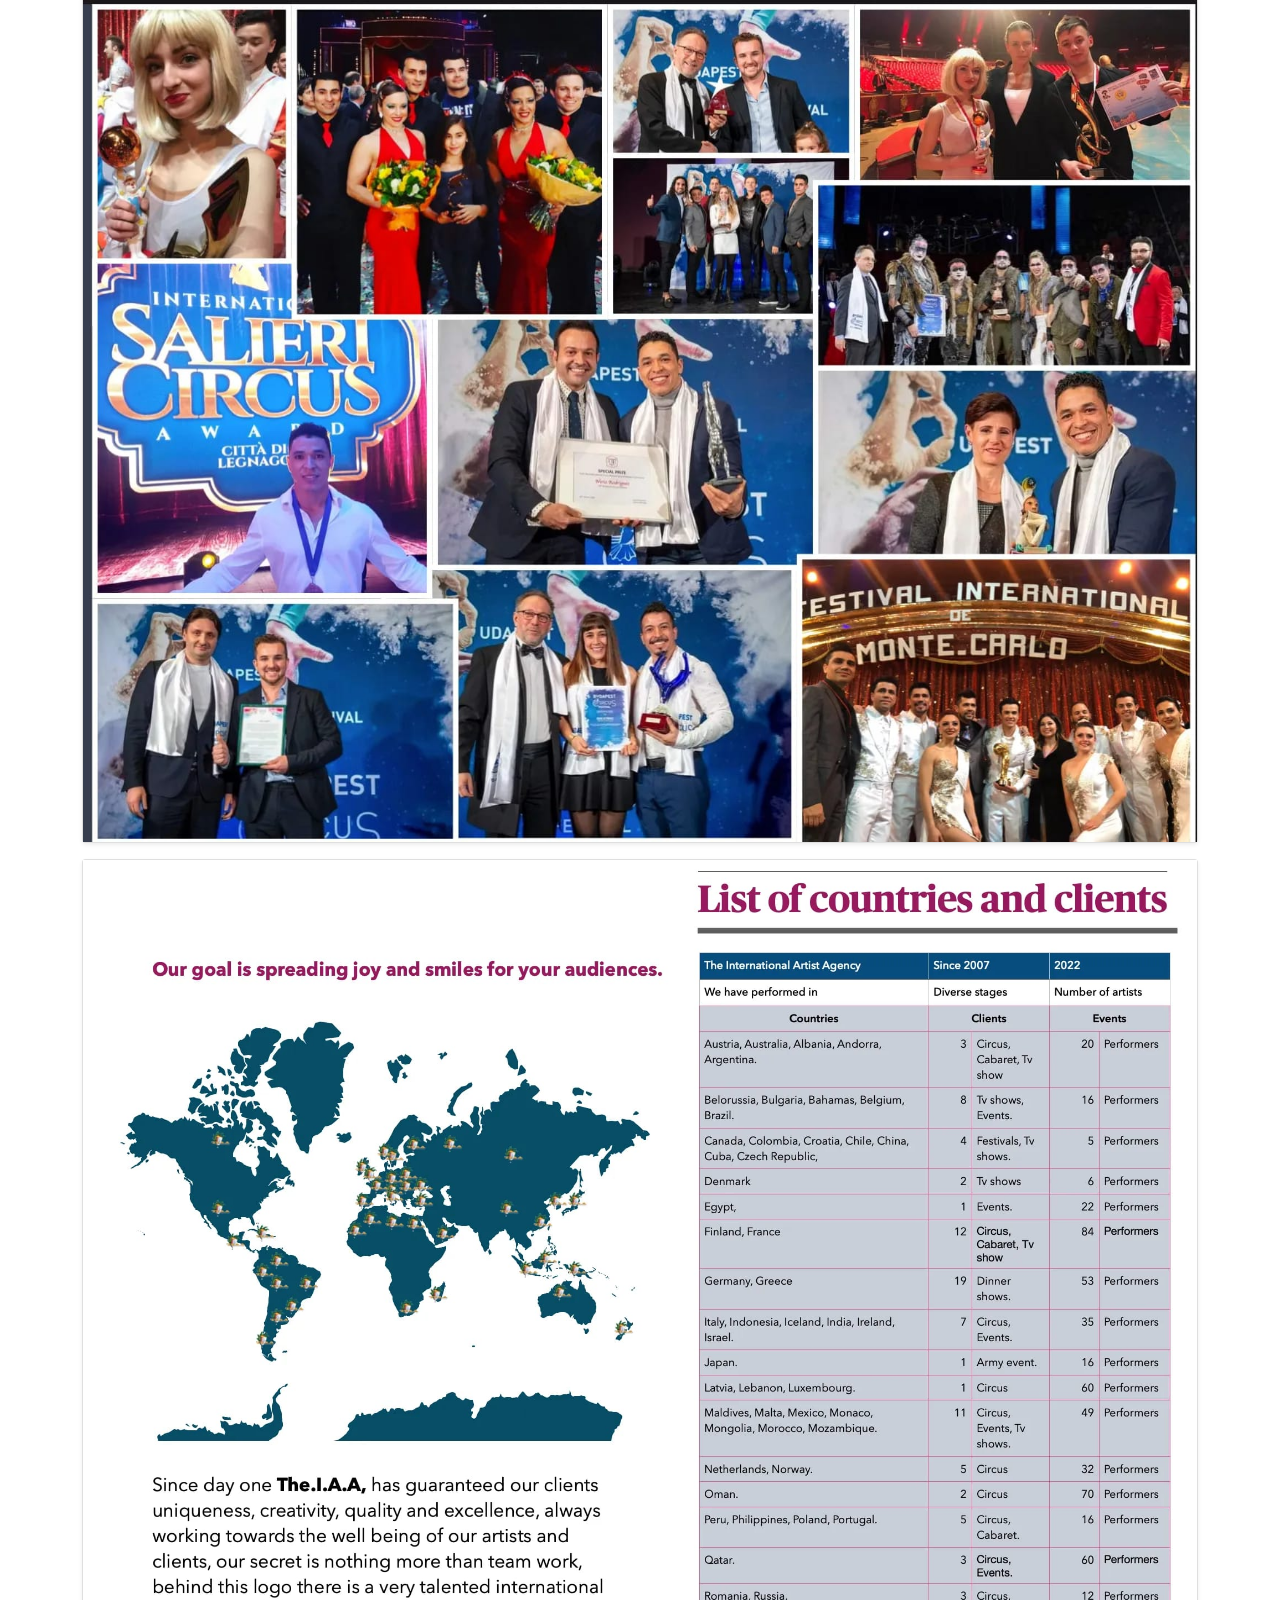
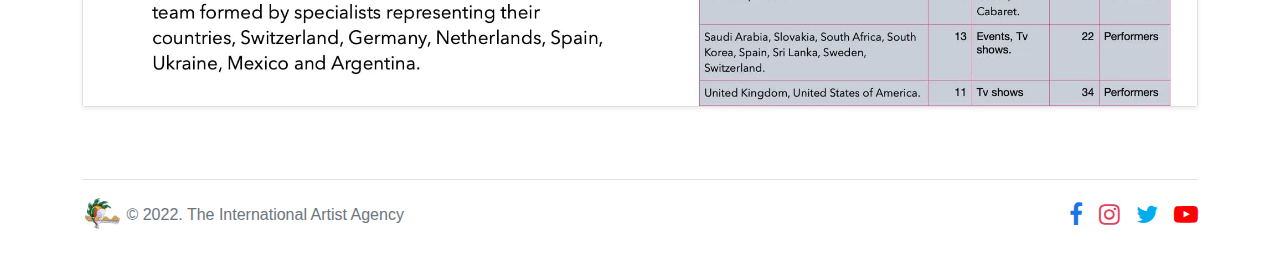
<file: awards.html>
<!doctype html>

<html lang="en">

	<head>
		
		<title>Awards | The International Artist Agency</title>
		
		<meta charset="utf-8">
        <meta name="viewport" content="width=device-width, initial-scale=1">
        <meta name="description" content="">
        <meta name="author" content="">
        <meta name="generator" content="">
        
        <link rel="shortcut icon" type="image/png" href="logo.png" />
        <link rel="apple-touch-icon" href="logo.png" />
        <link rel="image_src" href="logo.png" />
        
        <link href="bootstrap.min.css" rel="stylesheet">
        
        <style>
          .bd-placeholder-img {
        	font-size: 1.125rem;
        	text-anchor: middle;
        	-webkit-user-select: none;
        	-moz-user-select: none;
        	user-select: none;
          }
        	  @media (min-width: 768px) {
        	.bd-placeholder-img-lg {
        	  font-size: 3.5rem;
        	}
          }
        </style>
        
        <!-- Custom styles for this template -->
        <link href="headers.css" rel="stylesheet">
        <link href="footers.css" rel="stylesheet">
        
        <script src="https://ajax.googleapis.com/ajax/libs/jquery/3.6.0/jquery.min.js"></script>
		
        <script> 
        	$(function(){
        	  $("#header_import").load("header.html"); 
        	});
        	$(function(){
        	  $("#footer_import").load("footer.html"); 
        	});
        </script>
        <script src="bootstrap.bundle.min.js"></script>
		
		<!-- Preloader -->
        <link rel="stylesheet" href="preloader.css" />
        <div id="preloaderWrapper">
          <div class="container-fluid preloader" id="preloader">
            <img class="tiaa" src="logo.png" alt="logo" />
            <h2>Please Wait...</h2>
          </div>
        </div>
        <script>
          const preloaderWrapperElement=document.getElementById("preloaderWrapper");
          window.addEventListener("load", () => {
            setTimeout(() => {
                preloaderWrapperElement.style.display = "none";
            }, 2000);
            
          });
        </script>
        
    </head>
	
	<body>
		
		
		<main>
        
		<div id="header_import"></div>
		
		<section class="text-center container">
            <div class="row py-lg-5">
              <div class="col-lg-12 col-md-8 mx-auto">
                <h1 class="fw-light">Awards And Recognitions</h1>
               
                <p class="lead text-muted">These are some awards and recognitions of The International Artist Agency</p>
                 
                
                  <!--<p>
                  <a href="#" class="btn btn-primary my-2">Main call to action</a>
                  <a href="#" class="btn btn-secondary my-2">Secondary action</a>
                </p>-->
              </div>
            </div>
          </section>
        
          <div class="album py-5 ">
            <div class="container">
        
              <div class="row row-cols-1 row-cols-sm-1 row-cols-md-1 g-3">
                
                <div class="col">
                  <div class="card shadow-sm">
                    <img src="img/W1.jpeg" class="bd-placeholder-img" width="100%" height="100%">
                   
                  </div>
                </div>
                <div class="col">
                  <div class="card shadow-sm">
                    <img src="img/W2.jpeg" class="bd-placeholder-img" width="100%" height="100%">
                    
                  </div>
                </div>
                <div class="col">
                  <div class="card shadow-sm">
                    <img src="img/W3.jpeg" class="bd-placeholder-img" width="100%" height="100%">
                    
                  </div>
                </div>
				
				<div class="col">
                  <div class="card shadow-sm">
                    <img src="img/W4.jpeg" class="bd-placeholder-img" width="100%" height="100%">
                    
                  </div>
                </div>
                <div class="col">
                  <div class="card shadow-sm">
                    <img src="img/W5.jpeg" class="bd-placeholder-img" width="100%" height="100%">
                   
                  </div>
                </div>
                <div class="col">
                  <div class="card shadow-sm">
                    <img src="img/W6.jpeg" class="bd-placeholder-img" width="100%" height="100%">
                   
                  </div>
                </div>
        
                <div class="col">
                  <div class="card shadow-sm">
                    <img src="img/W7.jpeg" class="bd-placeholder-img" width="100%" height="100%">
                    
                  </div>
                </div>
                <div class="col">
                  <div class="card shadow-sm">
                    <img src="img/W8.jpeg" class="bd-placeholder-img" width="100%" height="100%">
                    
                  </div>
                </div>
                
				
              </div>
            </div>
        </div>
		
		<div id="footer_import"></div>
        
		</main>
	
	</body>
	
</html>
</file>
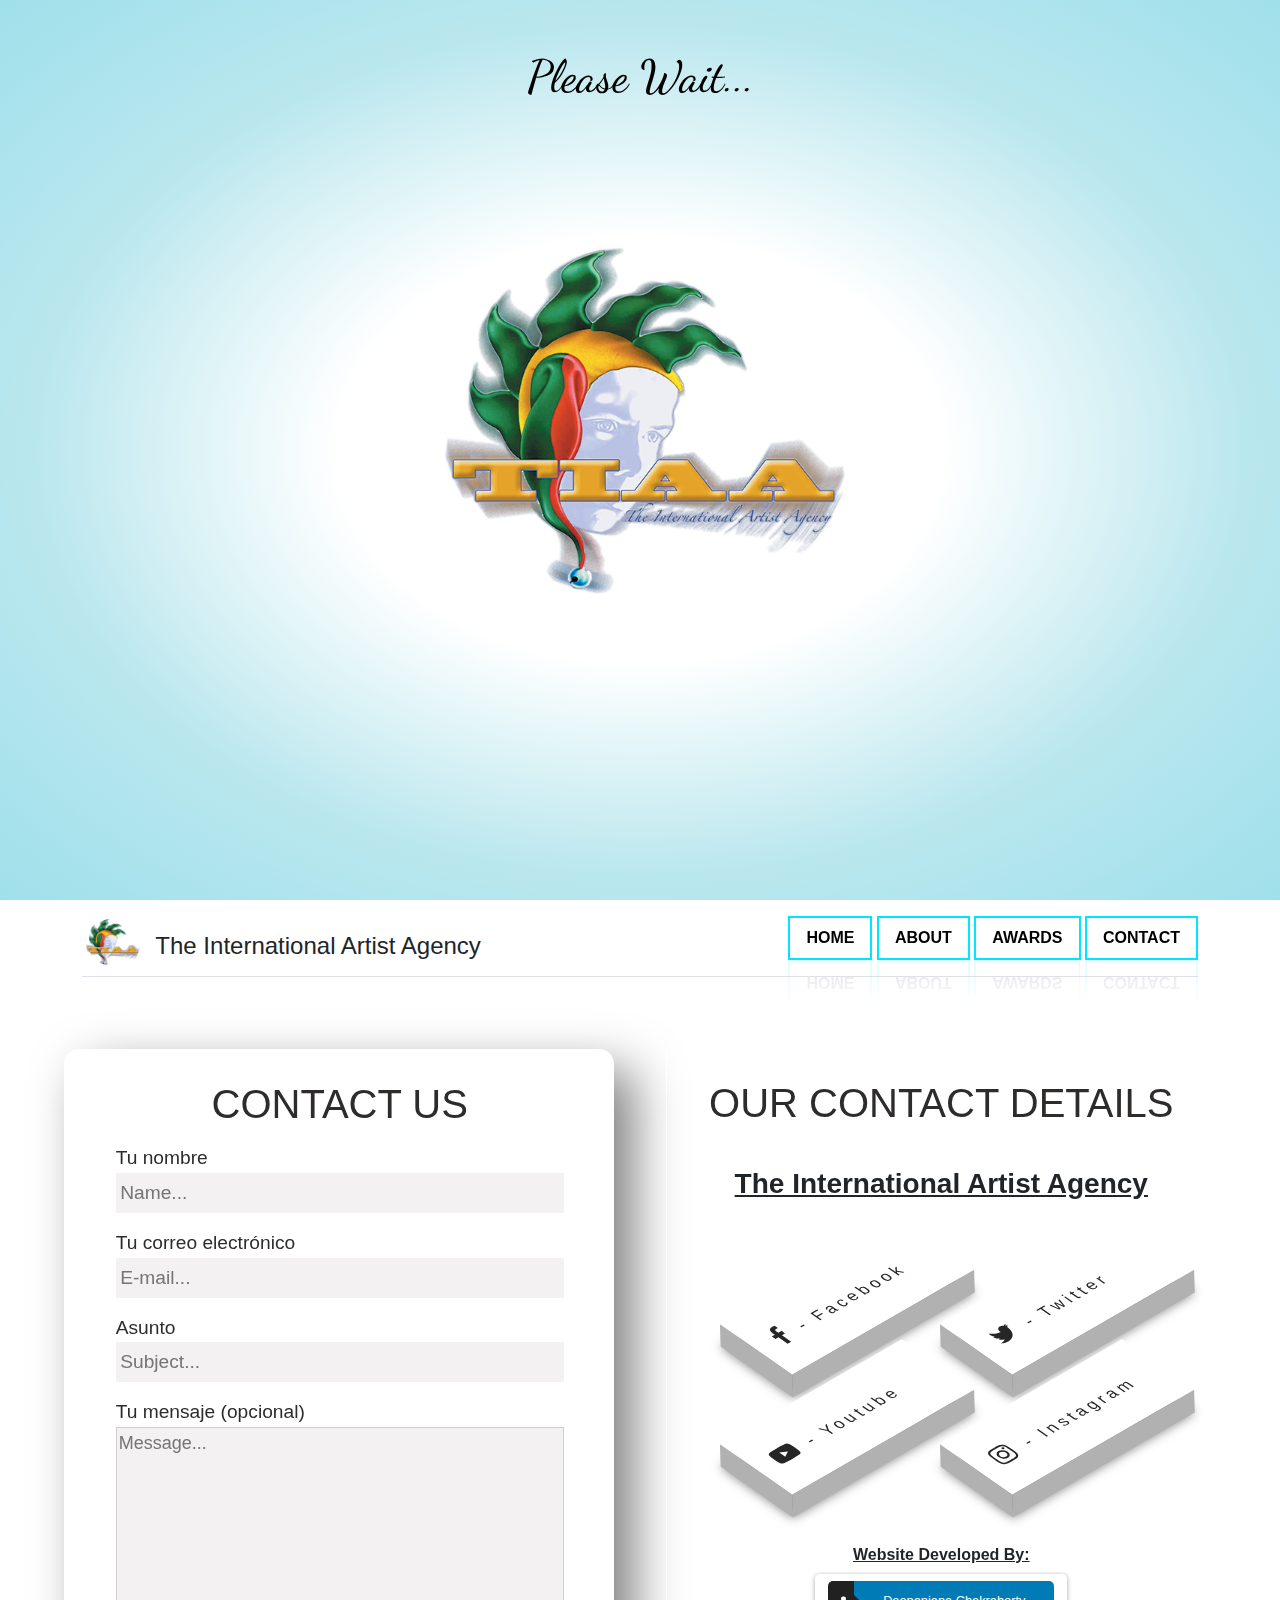
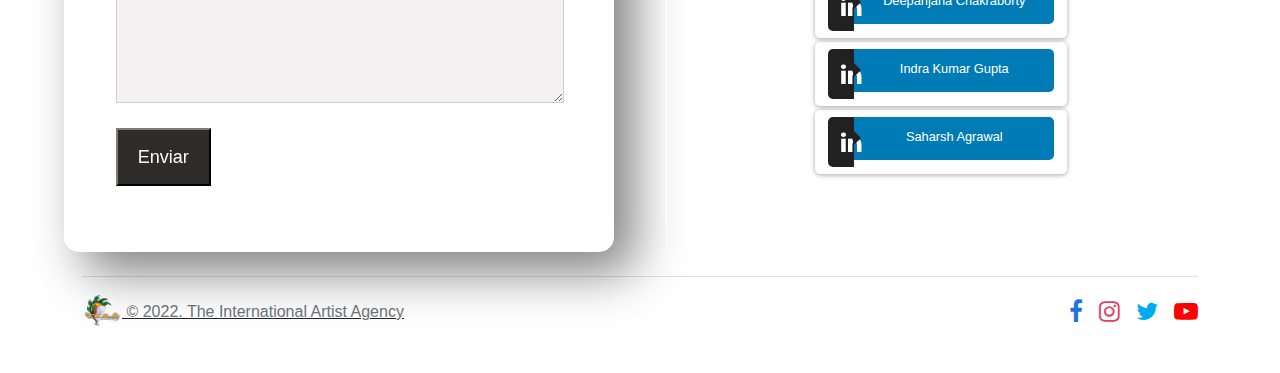
<file: contact.html>
<!doctype html>

<html lang="en">

	<head>
		
		<title>Contact | The International Artist Agency</title>
		
		<meta charset="utf-8">
        <meta name="viewport" content="width=device-width, initial-scale=1">
        <meta name="description" content="">
        <meta name="author" content="">
        <meta name="generator" content="">
        
        <link rel="shortcut icon" type="image/png" href="logo.png" />
        <link rel="apple-touch-icon" href="logo.png" />
        <link rel="image_src" href="logo.png" />
        
        <link href="bootstrap.min.css" rel="stylesheet">
        
        <style>
          .bd-placeholder-img {
        	font-size: 1.125rem;
        	text-anchor: middle;
        	-webkit-user-select: none;
        	-moz-user-select: none;
        	user-select: none;
          }
        	  @media (min-width: 768px) {
        	.bd-placeholder-img-lg {
        	  font-size: 3.5rem;
        	}
          }
        </style>
        
        <!-- Custom styles for this template -->
        <link href="headers.css" rel="stylesheet">
        <link href="footers.css" rel="stylesheet">
        
        <script src="https://ajax.googleapis.com/ajax/libs/jquery/3.6.0/jquery.min.js"></script>
		
        <script> 
        	$(function(){
        	  $("#header_import").load("header.html"); 
        	});
        	$(function(){
        	  $("#footer_import").load("footer.html"); 
        	});
        </script>
        <script src="bootstrap.bundle.min.js"></script>
		
		<link href="contact.css" rel="stylesheet">
		
		<!-- Preloader -->
        <link rel="stylesheet" href="preloader.css" />
        <div id="preloaderWrapper">
          <div class="container-fluid preloader" id="preloader">
            <img class="tiaa" src="logo.png" alt="logo" />
            <h2>Please Wait...</h2>
          </div>
        </div>
        <script>
          const preloaderWrapperElement=document.getElementById("preloaderWrapper");
          window.addEventListener("load", () => {
            setTimeout(() => {
                preloaderWrapperElement.style.display = "none";
            }, 2000);
            
          });
        </script>
		
	</head>
	
	<body>
		
		<main>
        
		<div id="header_import"></div>
		
		<br><br>
		<div class="box">
			<div class="entry-content">
				<header class="entry-header">
				  <center>
					  <h1 class="entry-title">CONTACT US</h1>
				  </center>
				</header>
				  
				<form class="form init" action="https://formsubmit.co/orionph06@gmail.com" method="post">
					<div class="centre">
						<p>
							<label>Tu nombre</label>
							<br>
							<input class="inputs" type="text" name="name" value="" placeholder="Name..."/>
						</p>
						<p>
							<label>Tu correo electrónico</label>
							<br>
							<input class="inputs" type="email" name="email" value="" placeholder="E-mail..."/>
						</p>
						<p>
							<label>Asunto</label>
							<br>
							<input class="inputs" type="text" name="subject" value="" placeholder="Subject..."/>
						</p>
						<p>
							<label>Tu mensaje (opcional)</label>
							<br>
							<textarea class="textarea" name="message" cols="40" rows="10" placeholder="Message..."></textarea>
						</p>
						<div class="button">
							<p>
								<input class="submit" type="submit" value="Enviar" />
							</p>
						</div>
					</div>
				</form>
			</div>
			
			<div class="contact-details">
				<header class="entry-header">
				  <center>
					  <h1 class="entry-title">OUR CONTACT DETAILS</h1>
				  </center>
				</header>
				
				<br>
				<center><h3><b><u>The International Artist Agency</u></b></h3></center>
				<br>
				<br>
				<ul class="deck1">
					<li>
					  <a href="https://www.facebook.com/Theiaagency">
						<i class="fa fa-facebook" aria-hidden="true"></i>
						<span> - Facebook</span>
					  </a>
					</li>
					<li>
					  <a href="https://twitter.com/Itstheiaa">
						<i class="fa fa-twitter" aria-hidden="true"></i>
						<span> - Twitter</span>
					  </a>
					</li>
					</ul>
				<br>
				<ul class="deck2">
					
					<li>
					  <a href="https://www.youtube.com/user/theIAagency">
						<i class="fa fa-youtube-play" aria-hidden="true"></i>
						<span> - Youtube</span>
					  </a>
					</li>
					<li>
					  <a href="https://www.instagram.com/theiaagency">
						<i class="fa fa-instagram" aria-hidden="true"></i>
						<span> - Instagram</span>
					  </a>
					</li></ul>
				
				
				<br>
				<br>
				<br>
				
				<center><h6><b><u>Website Developed By:<u></b></h6></center>
					<div id="social-platforms">
					<a class="btn btn-icon btn-linkedin" href="https://www.linkedin.com/in/deepanjana-chakraborty-52b1a1230"><i class="fa fa-linkedin"></i><span>Deepanjana Chakraborty</span></a>

<a class="btn btn-icon btn-linkedin" href="https://www.linkedin.com/in/indra-kumar-gupta-20206b21a"><i class="fa fa-linkedin"></i><span>Indra Kumar Gupta</span></a>

<a class="btn btn-icon btn-linkedin" href="https://www.linkedin.com/in/saharsh-agrawal-9118441b7"><i class="fa fa-linkedin"></i><span>Saharsh Agrawal</span></a>
</div>
				
			</div>
		</div>
		
		
		
    <script type="text/javascript" src="vanillatilt.js"></script>
    <script type="text/javascript">
        VanillaTilt.init(document.querySelector(".entry-content"), {
            max: 15,
            speed: 400,
            glare: true,
            "max-glare": 0.5,
        });
        
        </script>
        <div id="footer_import"></div>
		</main>
	
	</body>
	
</html>
</file>
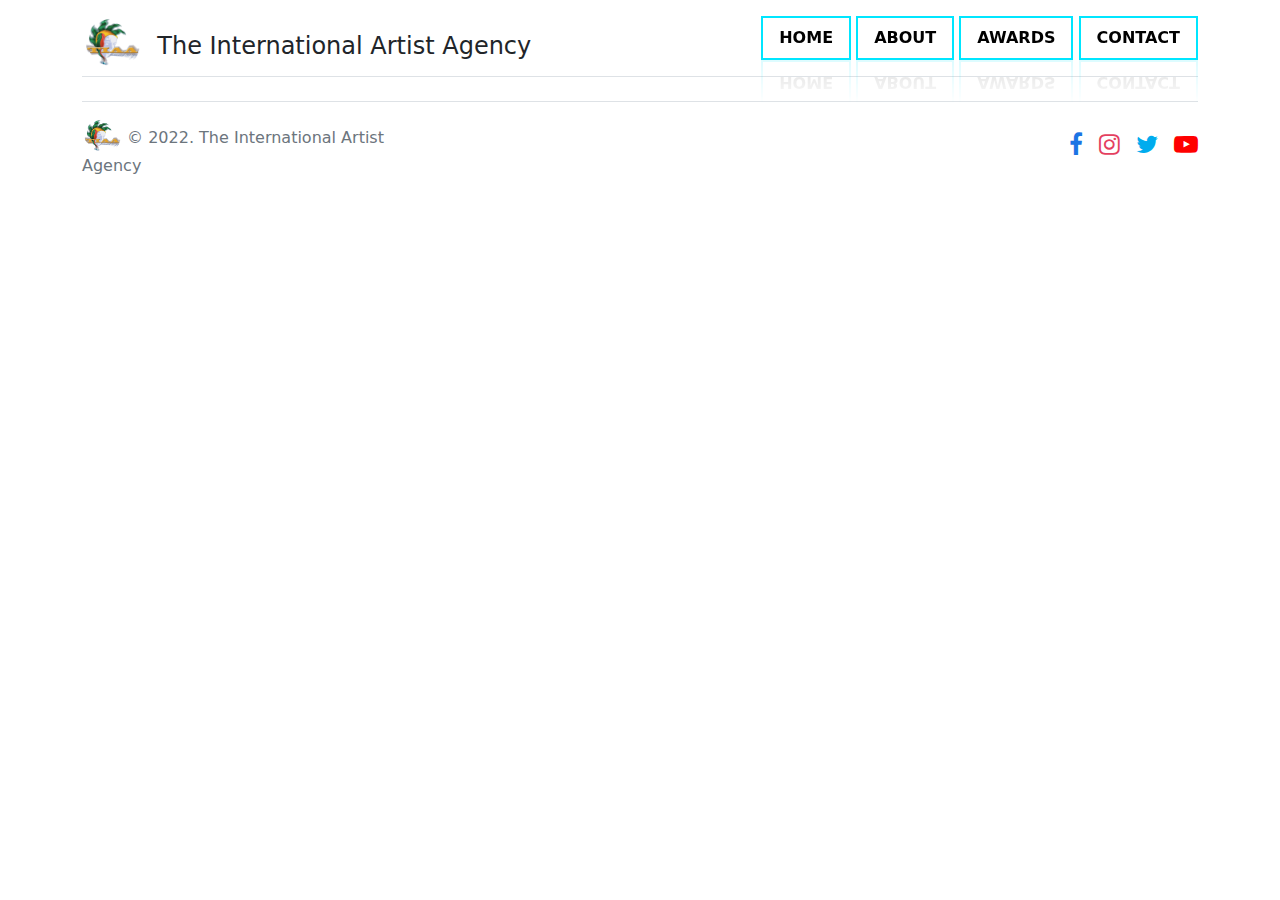
<file: home.html>
<!doctype html>

<html lang="en">

	<head>
		
		<title>Home</title>
		
		<meta charset="utf-8">
		<meta name="viewport" content="width=device-width, initial-scale=1">
		<meta name="description" content="">
		<meta name="author" content="">
		<meta name="generator" content="">
		
		<link href="bootstrap.min.css" rel="stylesheet">
		
		<style>
		  .bd-placeholder-img {
			font-size: 1.125rem;
			text-anchor: middle;
			-webkit-user-select: none;
			-moz-user-select: none;
			user-select: none;
		  }

		  @media (min-width: 768px) {
			.bd-placeholder-img-lg {
			  font-size: 3.5rem;
			}
		  }
		</style>
		
		<!-- Custom styles for this template -->
		<link href="headers.css" rel="stylesheet">
		<link href="footers.css" rel="stylesheet">
		
		<script src="https://ajax.googleapis.com/ajax/libs/jquery/3.6.0/jquery.min.js"></script>
		<script> 
			$(function(){
			  $("#header_import").load("header.html"); 
			});
			$(function(){
			  $("#footer_import").load("footer.html"); 
			});
		</script> 
		
	</head>
	
	<body>
		
		<main>

		<div id="header_import"></div>
		  
		<div id="footer_import"></div>

		</main>
		
		<script src="bootstrap.bundle.min.js"></script>
	
	</body>
	
</html>
</file>
<file: headers.css>
.form-control-dark {
  color: #fff;
  background-color: var(--bs-dark);
  border-color: var(--bs-gray);
}
.form-control-dark:focus {
  color: #fff;
  background-color: var(--bs-dark);
  border-color: #fff;
  box-shadow: 0 0 0 .25rem rgba(255, 255, 255, .25);
}

.bi {
  vertical-align: -.125em;
  fill: currentColor;
}

.text-small {
  font-size: 85%;
}

.dropdown-toggle {
  outline: 0;
}
.disclaimer{
    display:none;
}

.container{
    
    justify-content: center;
    align-items: center;
    flex-wrap: wrap;
   
  }
  .nav-item{
    display: inline-block;
    border: 2px solid #0f0;
    filter: hue-rotate(80deg);
    text-transform: uppercase;
    font-weight: 600;
    text-decoration: none;
    -webkit-box-reflect: below 0px linear-gradient(transparent, #0002);
  }
  .nav-item a{
       color: #000!important;
	   transition: box-shadow 0.3s ease-in-out;
  }
  .nav-item a:hover{
    box-shadow: 0 0 10px #0f0,
                0 0 20px #0f0,
                0 0 40px #0f0,
                0 0 80px #0f0,
                0 0 160px #0f0;
  
  }
@media only screen and (max-width: 768px) {
	.nav-link {
		font-size: 12px;
	}
	.nav-pills {
		padding-left: 0;
	}
}
</file>
<file: footers.css>
.b-example-divider {
  height: 3rem;
  background-color: rgba(0, 0, 0, 0.1);
  border: solid rgba(0, 0, 0, 0.15);
  border-width: 1px 0;
  box-shadow: inset 0 0.5em 1.5em rgba(0, 0, 0, 0.1),
    inset 0 0.125em 0.5em rgba(0, 0, 0, 0.15);
}

.bi {
  vertical-align: -0.125em;
  fill: currentColor;
}
.fa-facebook {
  color: #1b74e4;
}
.fa-instagram {
  color: #e4405f;
}
.fa-youtube-play {
  color: #ff0000;
}
.fa-twitter {
  color: #00acee;
}
i {
  font-size: 24px !important;
  transition: font-size 0.5s;
}
i:hover {
  font-size: 26px !important;
}
</file>
<file: carousel.css>
/* CUSTOMIZE THE CAROUSEL
-------------------------------------------------- */

/* Carousel base class */
.carousel {
  width:100vw;
  margin:0vw 0vw;
  margin-bottom: 4rem;
}
/* Since positioning the image, we need to help out the caption */
.carousel-caption {
  bottom: 3rem;
  z-index: 10;
}

/* Declare heights because of positioning of img element */
.carousel-item {
  height: 50vw;
}
.carousel-item > img {
  position: absolute;
  top: 0;
  left: 0;
  min-width:100%;
}


/* RESPONSIVE CSS
-------------------------------------------------- */

@media(min-width:768px){
    .carousel {
      width:80vw;
      margin:0vw 10vw;
      margin-bottom: 4rem;
    }
    .carousel-item {
      height: 40vw;
    }
}

@media (min-width: 40em) {
  /* Bump up size of carousel content */
  .carousel-caption p {
    margin-bottom: 1.25rem;
    font-size: 1.25rem;
    line-height: 1.4;
  }

  .featurette-heading {
    font-size: 50px;
  }
}

@media (min-width: 62em) {
  .featurette-heading {
    margin-top: 7rem;
  }
}
</file>
<file: preloader.css>
@import url("https://fonts.googleapis.com/css2?family=Dancing+Script&display=swap");

body {
  
  background-image: url('img/fb2.jpg');
  background-repeat: no-repeat;
  background-attachment: fixed;
  background-size: cover;
  font-family: "Lucida Sans", "Lucida Sans Regular", "Lucida Grande",
    "Lucida Sans Unicode", Geneva, Verdana, sans-serif;
  overflow-x:hidden;
}

/* Pre-loader Styles*/
#preloaderWrapper {
  position: relative;
  width: 100%;
  height: 100vh;
  z-index:13;
}
.preloader {
  position: fixed;
  top: 0;
  width: 100%;
  height: 100%;
  background-image: radial-gradient(white, white, #bae7ee, #9fe0eb);
  display: flex;
  justify-content: center;
  align-items: center;
}

.tiaa {
  position: absolute;
  height: 50%;
  opacity: 1;
  /* filter: invert(); */
}

.preloader h2 {
  position: absolute;
  color: rgb(0, 0, 0);
  font-family: "Dancing Script", cursive;
  font-size: 5vh;
  top: 10%;
  transform: translateY(-75%);
  animation: text 1s linear infinite alternate;
}

.tiaa {
  animation: logo 1s ease infinite alternate;
}

#simpledelay {
  transition: 15s;
}

@keyframes logo {
  0% {
    opacity: 0;
  }
  100% {
    opacity: 1;
  }
}

@keyframes text {
  from {
    transform: translateY(0px);
  }
  to {
    transform: translateY(10px);
  }
}
</file>
<file: cover.css>
.cover-container {
    z-index:11;
    text-shadow: 0 .05rem .1rem rgba(0, 0, 0, .5);
    overflow:hidden;
    position: fixed;
    top:0px;
    transition:all 1500ms linear;
}
.cover-container #bg{
    height:100%;
    position:fixed;
    left:0px;
}
.cover-container main{
	width:100%;
	left: 50%;
    top: 50%;
    position: absolute;
    transform: translate(-50%, -50%);
}
.Preloader_wrap__2yTbp{
	display:flex;
	align-items:center;
	justify-content:center;
	z-index:100
}
.Preloader_hide__LGC2C{
	transition:all 1s;
	opacity:0
}
.Preloader_button__3ihzN{
	margin-top:60px;
	min-width:200px;
	min-height:60px;
	font-family:"Nunito",sans-serif;
	font-size:28px;
	text-transform:uppercase;
	letter-spacing:2px;
	font-weight:500;
	font-family:"goldbugs";
	color:#000;
	background:transparent;
	border:none;
	border-radius:1000px;
	transition:all .3s ease-in-out 0s;
	cursor:pointer;
	outline:none;
	position:relative;
	padding:10px;
}
.Preloader_button__3ihzN:before{
	content:"";
	border-radius:1000px;
	width:212px;
	height:72px;
	-webkit-transform:translate(-50%,-50%);
	transform:translate(-50%,-50%);
	opacity:0;
	transition:all .3s ease-in-out 0s;
}
.Preloader_button__3ihzN:after{
	content:"";
	width:30px;
	height:30px;
	border-radius:100%;
	border:6px solid #fff;
	position:absolute;
	z-index:-1;
	top:50%;
	left:50%;
	-webkit-transform:translate(-50%,-50%);
	transform:translate(-50%,-50%);
	-webkit-animation:Preloader_ring__3fmYl 1.5s infinite;
	animation:Preloader_ring__3fmYl 1.5s infinite;
}
@-webkit-keyframes Preloader_ring__3fmYl{
	0%{
		width:30px;
		height:30px;
		opacity:1;
	}
	to{
		width:200px;
		height:200px;
		opacity:0;
	}
}
@keyframes Preloader_ring__3fmYl{
	0%{
		width:30px;
		height:30px;
		opacity:1;
	}
	to{
		width:200px;
		height:200px;
		opacity:0;
	}
}
</file>
<file: contact.css>
@import url("https://fonts.googleapis.com/css2?family=Dancing+Script&display=swap");


.site-content {
  display: block;
}

#primary {
  padding-left: 0%;
  padding-right: 0%;
  margin: 5%;
}

#main {
  display: block;
}

.entry-header {
  margin-bottom: 1em;
  color: #2e2b2b;
}

h1 {
  font-weight: 250;
}

@media only screen and (max-width: 600px) {
  .entry-header {
    font-size: 30px;
  }
  p {
    font-size: 30px;
  }
}

.box{
    padding: 0px 5vw;
	display:flex;
}

.entry-content {
  display: block;
  padding: 30px 0px;
  box-shadow: 20px 20px 50px rgba(0, 0, 0, 0.5);
  border-radius: 15px;
  background: rgba(255, 255, 255, 0.1);
  width:43vw;
  justify-content: center;
  align-items: center;
  border-top: 1px solid rgba(255, 255, 255, 0.5);
  border-left: 1px solid rgba(255, 255, 255, 0.5);
  backdrop-filter: blur(5px);
}

.contact-details{
	display: block;
	position:relative;
	left:4vw;
	padding:30px 20px;
	background: rgba(255, 255, 255, 0);
	width:43vw;
	justify-content: center;
	align-items: center;
	border-left: 1px solid rgba(255, 255, 255, 1);
}

@media (max-width: 1000px) {
	.box{
		display:block;
	}
  .entry-content {
		width:auto;
	}

	.contact-details{
		width:auto;
		left:0px;
		top:30px;
		border-left: 0px;
	}
	
	.inputs{
		width: 60vw !important;
	}
	.textarea{
		width: 60vw !important;
	}
	.button {
		width: 60vw !important;
	}
}

.form {
  position: relative;
  display: flex;
  justify-content: center;
  align-items: center;
}

.centre {
  position: relative;
  display: flex;
  flex-direction: column;
  justify-content: center;
  align-items: center;
}

p {
  font-size: 120%;
  color: #2e2b2b;
  font-weight: lighter;
}

.inputs {
  padding: 1%;
  font-size: 100%;
  font-weight: lighter;
  color: #2e2b2b;
  border: 0mm;
  width: 35vw;
  height: 40px;
  background-color: #f3f1f1;
  border-radius: 0%;
  border-color: #d3cdcd;
}

.textarea {
  font-size: large;
  font-weight: lighter;
  color: #2e2b2b;
  width: 35vw;
  background-color: #f3f1f1;
  position: relative;
  border-color: #d3cdcd;
  border-radius: 0%;
  font-family: "Lucida Sans", "Lucida Sans Regular", "Lucida Grande",
    "Lucida Sans Unicode", Geneva, Verdana, sans-serif;
}

.button {
  width: 35vw;
  display: flex;
  justify-content: flex-start;
}

.submit {
  width: auto;
  padding-left:20px;
  padding-right:20px;
  height: 6.5vh;
  font-size: large;
  background-color: #2e2b2b;
  border-color: #2e2b2b;
  color: #fafafa;
  font-weight: 100;
}




.deck1{
  display:flex;
  justify-content: center;
}


.deck1 li {
  list-style:none;
  margin:0 5px;
}

.deck1 li a .fa {
  font-size: 40px;
  color: #262626;
  line-height:80px;
  transition: .5s;
  padding-right: 14px;
}

.deck1 li a span {
  padding:0;
  margin:0;
  position:absolute;
  top: 30px;
  color: #262626;
  letter-spacing: 4px;
  transition: .5s;
}

.deck1 li a {
  text-decoration: none;
  display:absolute;
  display:block;
  width:210px;
  height:80px;
  background: #fff;
  text-align:left;
  padding-left: 20px;
  transform: rotate(-30deg) skew(25deg) translate(0,0);
  transition:.5s;
  box-shadow: -20px 20px 10px rgba(0,0,0,.5);
}
.deck1 li a:before {
  content: '';
  position: absolute;
  top:10px;
  left:-20px;
  height:100%;
  width:20px;
  background: #b1b1b1;
  transform: .5s;
  transform: rotate(0deg) skewY(-45deg);
}
.deck1 li a:after {
  content: '';
  position: absolute;
  bottom:-20px;
  left:-10px;
  height:20px;
  width:100%;
  background: #b1b1b1;
  transform: .5s;
  transform: rotate(0deg) skewX(-45deg);
}

.deck1 li a:hover {
  transform: rotate(-30deg) skew(25deg) translate(20px,-15px);
  box-shadow: -50px 50px 50px rgba(0,0,0,.5);
}

.deck1 li:hover .fa {
  color:#fff;
}

.deck1 li:hover span {
  color:#fff;
}

.deck1 li:hover:nth-child(1) a{
  background: #3b5998;
}
.deck1 li:hover:nth-child(1) a:before{
  background: #365492;
}
.deck1 li:hover:nth-child(1) a:after{
  background: #4a69ad;
}

.deck1 li:hover:nth-child(2) a{
  background: #00aced;
}
.deck1 li:hover:nth-child(2) a:before{
  background: #097aa5;
}
.deck1 li:hover:nth-child(2) a:after{
  background: #53b9e0;
}

.deck1 li:hover:nth-child(3) a{
  background: #dd4b39;
}
.deck1 li:hover:nth-child(3) a:before{
  background: #b33a2b;
}
.deck1 li:hover:nth-child(3) a:after{
  background: #e66a5a;
}

.deck1 li:hover:nth-child(4) a{
  background: #e4405f;
}
.deck1 li:hover:nth-child(4) a:before{
  background: #d81c3f;
}
.deck1 li:hover:nth-child(4) a:after{
  background: #e46880;
}
.deck2{
  display:flex;
  justify-content: center;
}
.deck2 li {
  list-style:none;
  margin:0 5px;
}

.deck2 li a .fa {
  font-size: 40px;
  color: #262626;
  line-height:80px;
  transition: .5s;
  padding-right: 14px;
}

.deck2 li a span {
  padding:0;
  margin:0;
  position:absolute;
  top: 30px;
  color: #262626;
  letter-spacing: 4px;
  transition: .5s;
}

.deck2 li a {
  text-decoration: none;
  display:absolute;
  display:block;
  width:210px;
  height:80px;
  background: #fff;
  text-align:left;
  padding-left: 20px;
  transform: rotate(-30deg) skew(25deg) translate(0,0);
  transition:.5s;
  box-shadow: -20px 20px 10px rgba(0,0,0,.5);
}
.deck2 li a:before {
  content: '';
  position: absolute;
  top:10px;
  left:-20px;
  height:100%;
  width:20px;
  background: #b1b1b1;
  transform: .5s;
  transform: rotate(0deg) skewY(-45deg);
}
.deck2 li a:after {
  content: '';
  position: absolute;
  bottom:-20px;
  left:-10px;
  height:20px;
  width:100%;
  background: #b1b1b1;
  transform: .5s;
  transform: rotate(0deg) skewX(-45deg);
}

.deck2 li a:hover {
  transform: rotate(-30deg) skew(25deg) translate(20px,-15px);
  box-shadow: -50px 50px 50px rgba(0,0,0,.5);
}

.deck2 li:hover .fa {
  color:#fff;
}

.deck2 li:hover span {
  color:#fff;
}



.deck2 li:hover:nth-child(1) a{
  background: #dd4b39;
}
.deck2 li:hover:nth-child(1) a:before{
  background: #b33a2b;
}
.deck2 li:hover:nth-child(1) a:after{
  background: #e66a5a;
}

.deck2 li:hover:nth-child(2) a{
  background: #e4405f;
}
.deck2 li:hover:nth-child(2) a:before{
  background: #d81c3f;
}
.deck2 li:hover:nth-child(2) a:after{
  background: #e46880;
}




#social-platforms {
  position:relative;
  
  
  font-size:1rem;
  text-align:center;
  height:250px;
  overflow:hidden;
}

/*Pen code from this point on*/
.btn {
  clear:both;
  white-space:nowrap;
  font-size:.8em;
  display:inline-block;
  border-radius:5px;
  box-shadow: 0 1px 5px 0 rgba(0, 0, 0, 0.35);
  margin:2px;
  -webkit-transition:all .5s;
  -moz-transition:all .5s;
  transition:all .5s;
  overflow:hidden
}

.btn:hover {
  box-shadow: 0 5px 15px 0 rgba(0, 0, 0, 0.45);
}

.btn:focus {
  box-shadow: 0 3px 10px 0 rgba(0, 0, 0, 0.4);
}

.btn > span,.btn-icon > i {
  float:left;
  padding:13px;
  -webkit-transition:all .5s;
  -moz-transition:all .5s;
  transition:all .5s;
  line-height:1em
}

.btn > span {
  padding:14px 18px 16px;
  white-space:nowrap;
  color:#FFF;
  background:#b8b8b8;
  width:200px;
}

.btn:focus > span {
  background:#9a9a9a
}

.btn-icon > i {
  border-radius:5px 0 0 5px;
  position:relative;
  width:13px;
  text-align:center;
  font-size:1.25em;
  color:#fff;
  background:#212121
}

.btn-icon > i:after {
  content:"";
  border:8px solid;
  border-color:transparent transparent transparent #222;
  position:absolute;
  top:13px;
  right:-15px
}

.btn-icon:hover > i,.btn-icon:focus > i {
  color:#FFF
}

.btn-icon > span {
  border-radius:0 5px 5px 0
}

/*Facebook*/
.btn-facebook:hover > i,.btn-facebook:focus > i {
  color:#3b5998
}

.btn-facebook > span {
  background:#3b5998
}

/*Twitter*/
.btn-twitter:hover > i,.btn-twitter:focus > i {
  color:#55acee
}

.btn-twitter > span {
  background:#55acee
}

/*Google*/
.btn-googleplus:hover > i,.btn-googleplus:focus > i {
  color:#dd4b39
}

.btn-googleplus > span {
  background:#dd4b39
}

/*Pinterest*/
.btn-pinterest:hover > i,.btn-pinterest:focus > i {
  color:#cb2028
}

.btn-pinterest > span {
  background:#cb2028
}

/*LinkedIn*/
.btn-linkedin:hover > i,.btn-linkedin:focus > i {
  color:#007bb6
}

.btn-linkedin > span {
  background:#007bb6
}
</file>
